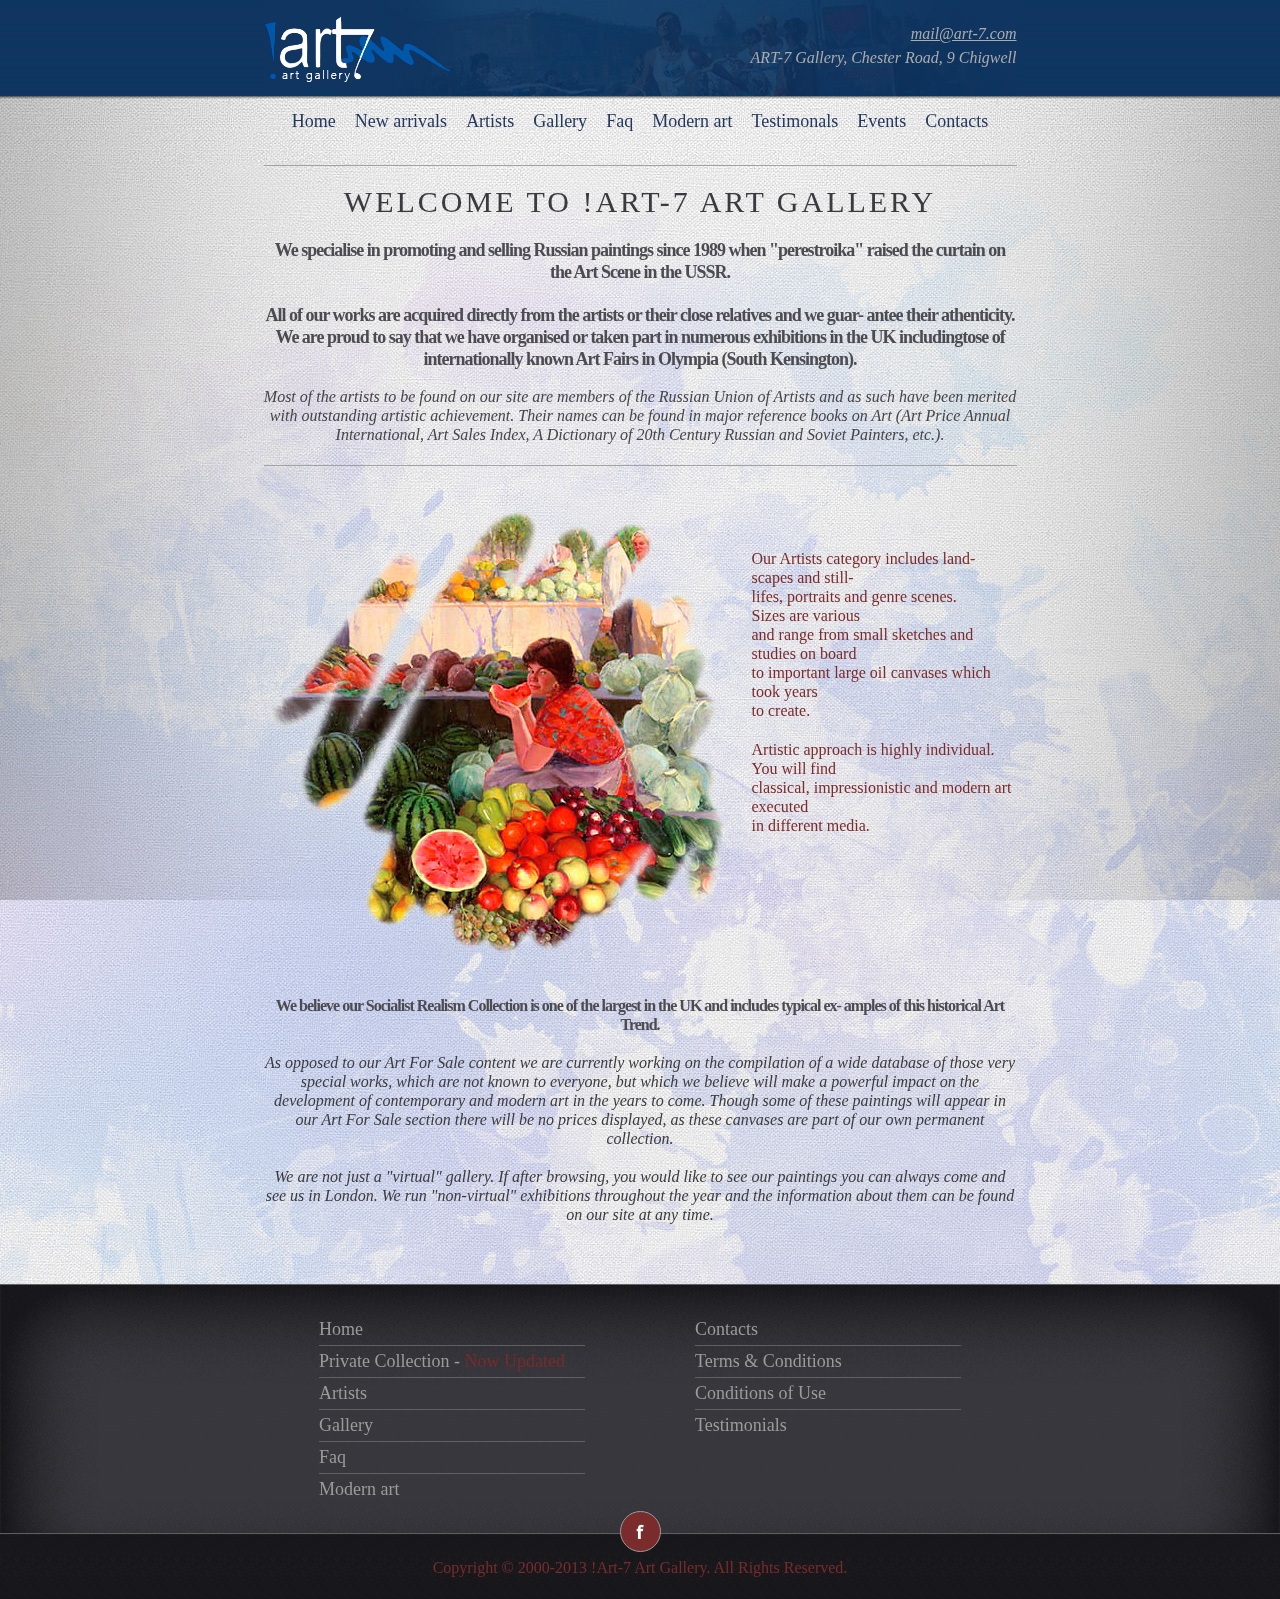
<file: index.html>
﻿<!DOCTYPE html>
<html>
<head>
	<title>Art7</title>
	<meta http-equiv="content-type" content="text/html; charset=utf-8">
	<link href="./css/style.css" rel="stylesheet" type="text/css" title="compact">
	<script type="text/javascript" src="./js/jquery.js"></script>
	<script type="text/javascript" src="./js/dynamic.js"></script>
</head>
<body>
	<div class="wrapper">
		<div class="header">
			<div>
				<img src="./img/logo.png" width="188" height="67" alt="">
				<div>
					<p><a href="#">mail@art-7.com</a></p>
					<p>ART-7 Gallery, Chester Road, 9 Chigwell</p>
				</div>
			</div>
		</div>
		<ul class="menu">
			<li><a href="#">Home</a></li>
			<li><a href="#">New arrivals</a></li>
			<li><a href="#">Artists</a></li>
			<li><a href="#">Gallery</a></li>
			<li><a href="#">Faq</a></li>
			<li><a href="#">Modern art</a></li>
			<li><a href="#">Testimonals</a></li>
			<li><a href="#">Events</a></li>
			<li><a href="#">Contacts</a></li>
		</ul>
		<div class="content">
			<div class="welcome">
				<h1>WELCOME TO !ART-7 ART GALLERY</h1>
				<h5>We specialise in promoting and selling Russian paintings since 1989 when "perestroika" raised the curtain on the Art Scene in the USSR.</h5>
				<h5>All of our works are acquired directly from the artists or their close relatives and we guar- antee their athenticity.<br>
				We are proud to say that we have organised or taken part in numerous exhibitions in the UK includingtose of internationally known Art Fairs in Olympia (South Kensington).</h5>
				<p>Most of the artists to be found on our site are members of the Russian Union of Artists and as such have been merited with outstanding artistic achievement. Their names can be found in major reference books on Art (Art Price Annual International, Art Sales Index, A Dictionary of 20th Century Russian and Soviet Painters, etc.).</p>
			</div>
			<div class="about">
				<div>
					<img src="./pic/about.png" width="470" height="453" alt="">
					<p>Our Artists category includes land- scapes and still-<br> lifes, portraits and genre scenes.<br> Sizes are various<br> and range from small sketches and studies on board<br> to important large oil canvases which took years<br> to create.</p>
					<p>Artistic approach is highly individual. You will find<br> classical, impressionistic and modern art executed<br> in different media.</p>
				</div>
				<h5>We believe our Socialist Realism Collection is one of the largest in the UK and includes typical ex- amples of this historical Art Trend.</h5>
				<p>As opposed to our Art For Sale content we are currently working on the compilation of a wide database of those very special works, which are not known to everyone, but which we believe will make a powerful impact on the development of contemporary and modern art in the years to come. Though some of these paintings will appear in our Art For Sale section there will be no prices displayed, as these canvases are part of our own permanent collection.</p>
				<p>We are not just a "virtual" gallery. If after browsing, you would like to see our paintings you can always come and see us in London. We run "non-virtual" exhibitions throughout the year and the information about them can be found on our site at any time.</p>
			</div>
		</div>
		<div class="clear"></div>
	</div>
	<div class="footer">
		<div>
			<div>
				<div>
					<ul>
						<li>
							<ul>
								<li><a href="#">Home</a></li>
								<li><a href="#">Private Collection - <span>Now Updated</span></a></li>
								<li><a href="#">Artists</a></li>
								<li><a href="#">Gallery</a></li>
								<li><a href="#">Faq</a></li>
								<li><a href="#">Modern art</a></li>
							</ul>
						</li>
						<li>
							<ul>
								<li><a href="#">Contacts</a></li>
								<li><a href="#">Terms & Conditions</a></li>
								<li><a href="#">Conditions of Use</a></li>
								<li><a href="#">Testimonials</a></li>
							</ul>
						</li>
					</ul>
				</div>
			</div>
		</div>
		<ul>
			<li><a href="#"><img src="./img/facebook_icon.png" width="8" height="15" alt=""></a></li>
		</ul>
		<p>Copyright © 2000-2013 !Art-7 Art Gallery. All Rights Reserved.</p>
	</div>
</body>
</html>
</file>
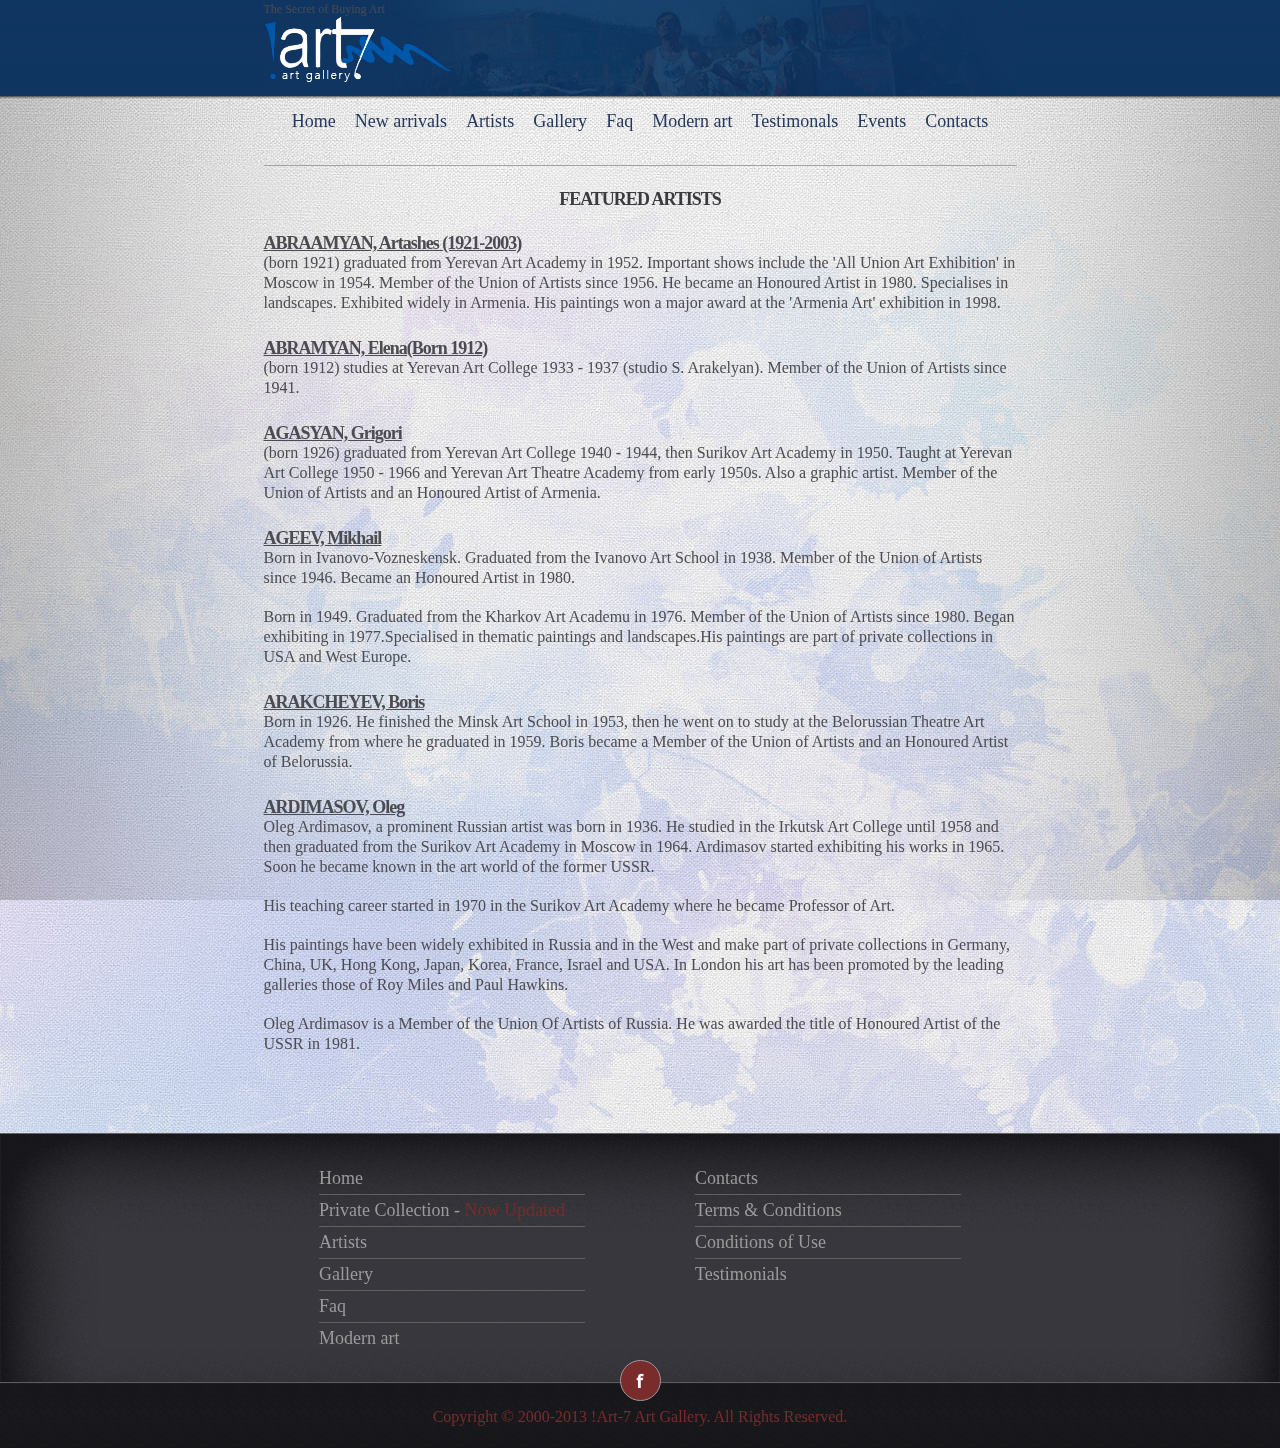
<file: artists.html>
﻿<!DOCTYPE html>
<html>
<head>
	<title>Art7</title>
	<meta http-equiv="content-type" content="text/html; charset=utf-8">
	<link href="./css/style.css" rel="stylesheet" type="text/css" title="compact">
	<script type="text/javascript" src="./js/jquery.js"></script>
	<script type="text/javascript" src="./js/dynamic.js"></script>
</head>
<body>
	<div class="wrapper">
		<div class="header">
			<div>
				<img src="./img/logo.png" width="188" height="67" alt="">
				<p>The Secret of Buying Art</p>
			</div>
		</div>
		<ul class="menu">
			<li><a href="#">Home</a></li>
			<li><a href="#">New arrivals</a></li>
			<li><a href="#">Artists</a></li>
			<li><a href="#">Gallery</a></li>
			<li><a href="#">Faq</a></li>
			<li><a href="#">Modern art</a></li>
			<li><a href="#">Testimonals</a></li>
			<li><a href="#">Events</a></li>
			<li><a href="#">Contacts</a></li>
		</ul>
		<div class="content">
			<div class="artist">
				<h1>Featured artists</h1>
				<div>
					<h2><a href="#">ABRAAMYAN, Artashes (1921-2003)</a></h2>
					<p>(born 1921) graduated from Yerevan Art Academy in 1952. Important shows include the 'All Union Art Exhibition' in Moscow in 1954. Member of the Union of Artists since 1956. He became an Honoured Artist in 1980. Specialises in landscapes. Exhibited widely in Armenia. His paintings won a major award at the 'Armenia Art' exhibition in 1998.</p>
				</div>
				<div>
					<h2><a href="#">ABRAMYAN, Elena(Born 1912)</a></h2>
					<p>(born 1912) studies at Yerevan Art College 1933 - 1937 (studio S. Arakelyan). Member of the Union of Artists since 1941.</p>
				</div>
				<div>
					<h2><a href="#">AGASYAN, Grigori</a></h2>
					<p>(born 1926) graduated from Yerevan Art College 1940 - 1944, then Surikov Art Academy in 1950. Taught at Yerevan Art College 1950 - 1966 and Yerevan Art Theatre Academy from early 1950s. Also a graphic artist. Member of the Union of Artists and an Honoured Artist of Armenia.</p>
				</div>
				<div>
					<h2><a href="#">AGEEV, Mikhail</a></h2>
					<p>Born in Ivanovo-Vozneskensk. Graduated from the Ivanovo Art School in 1938. Member of the Union of Artists since 1946. Became an Honoured Artist in 1980.</p>
					<p>Born in 1949. Graduated from the Kharkov Art Academu in 1976. Member of the Union of Artists since 1980. Began exhibiting in 1977.Specialised in thematic paintings and landscapes.His paintings are part of private collections in USA and West Europe.</p>
				</div>
				<div>
					<h2><a href="#">ARAKCHEYEV, Boris</a></h2>
					<p>Born in 1926. He finished the Minsk Art School in 1953, then he went on to study at the Belorussian Theatre Art Academy from where he graduated in 1959. Boris became a Member of the Union of Artists and an Honoured Artist of Belorussia.</p>
				</div>
				<div>
					<h2><a href="#">ARDIMASOV, Oleg</a></h2>
					<p>Oleg Ardimasov, a prominent Russian artist was born in 1936. He studied in the Irkutsk Art College until 1958 and then graduated from the Surikov Art Academy in Moscow in 1964. Ardimasov started exhibiting his works in 1965. Soon he became known in the art world of the former USSR.</p>
					<p>His teaching career started in 1970 in the Surikov Art Academy where he became Professor of Art.</p>
					<p>His paintings have been widely exhibited in Russia and in the West and make part of private collections in Germany, China, UK, Hong Kong, Japan, Korea, France, Israel and USA. In London his art has been promoted by the leading galleries those of Roy Miles and Paul Hawkins.</p>
					<p>Oleg Ardimasov is a Member of the Union Of Artists of Russia. He was awarded the title of Honoured Artist of the USSR in 1981.</p>
				</div>
			</div>
		</div>
		<div class="clear"></div>
	</div>
	<div class="footer">
		<div>
			<div>
				<div>
					<ul>
						<li>
							<ul>
								<li><a href="#">Home</a></li>
								<li><a href="#">Private Collection - <span>Now Updated</span></a></li>
								<li><a href="#">Artists</a></li>
								<li><a href="#">Gallery</a></li>
								<li><a href="#">Faq</a></li>
								<li><a href="#">Modern art</a></li>
							</ul>
						</li>
						<li>
							<ul>
								<li><a href="#">Contacts</a></li>
								<li><a href="#">Terms & Conditions</a></li>
								<li><a href="#">Conditions of Use</a></li>
								<li><a href="#">Testimonials</a></li>
							</ul>
						</li>
					</ul>
				</div>
			</div>
		</div>
		<ul>
			<li><a href="#"><img src="./img/facebook_icon.png" width="8" height="15" alt=""></a></li>
		</ul>
		<p>Copyright © 2000-2013 !Art-7 Art Gallery. All Rights Reserved.</p>
	</div>
</body>
</html>
</file>
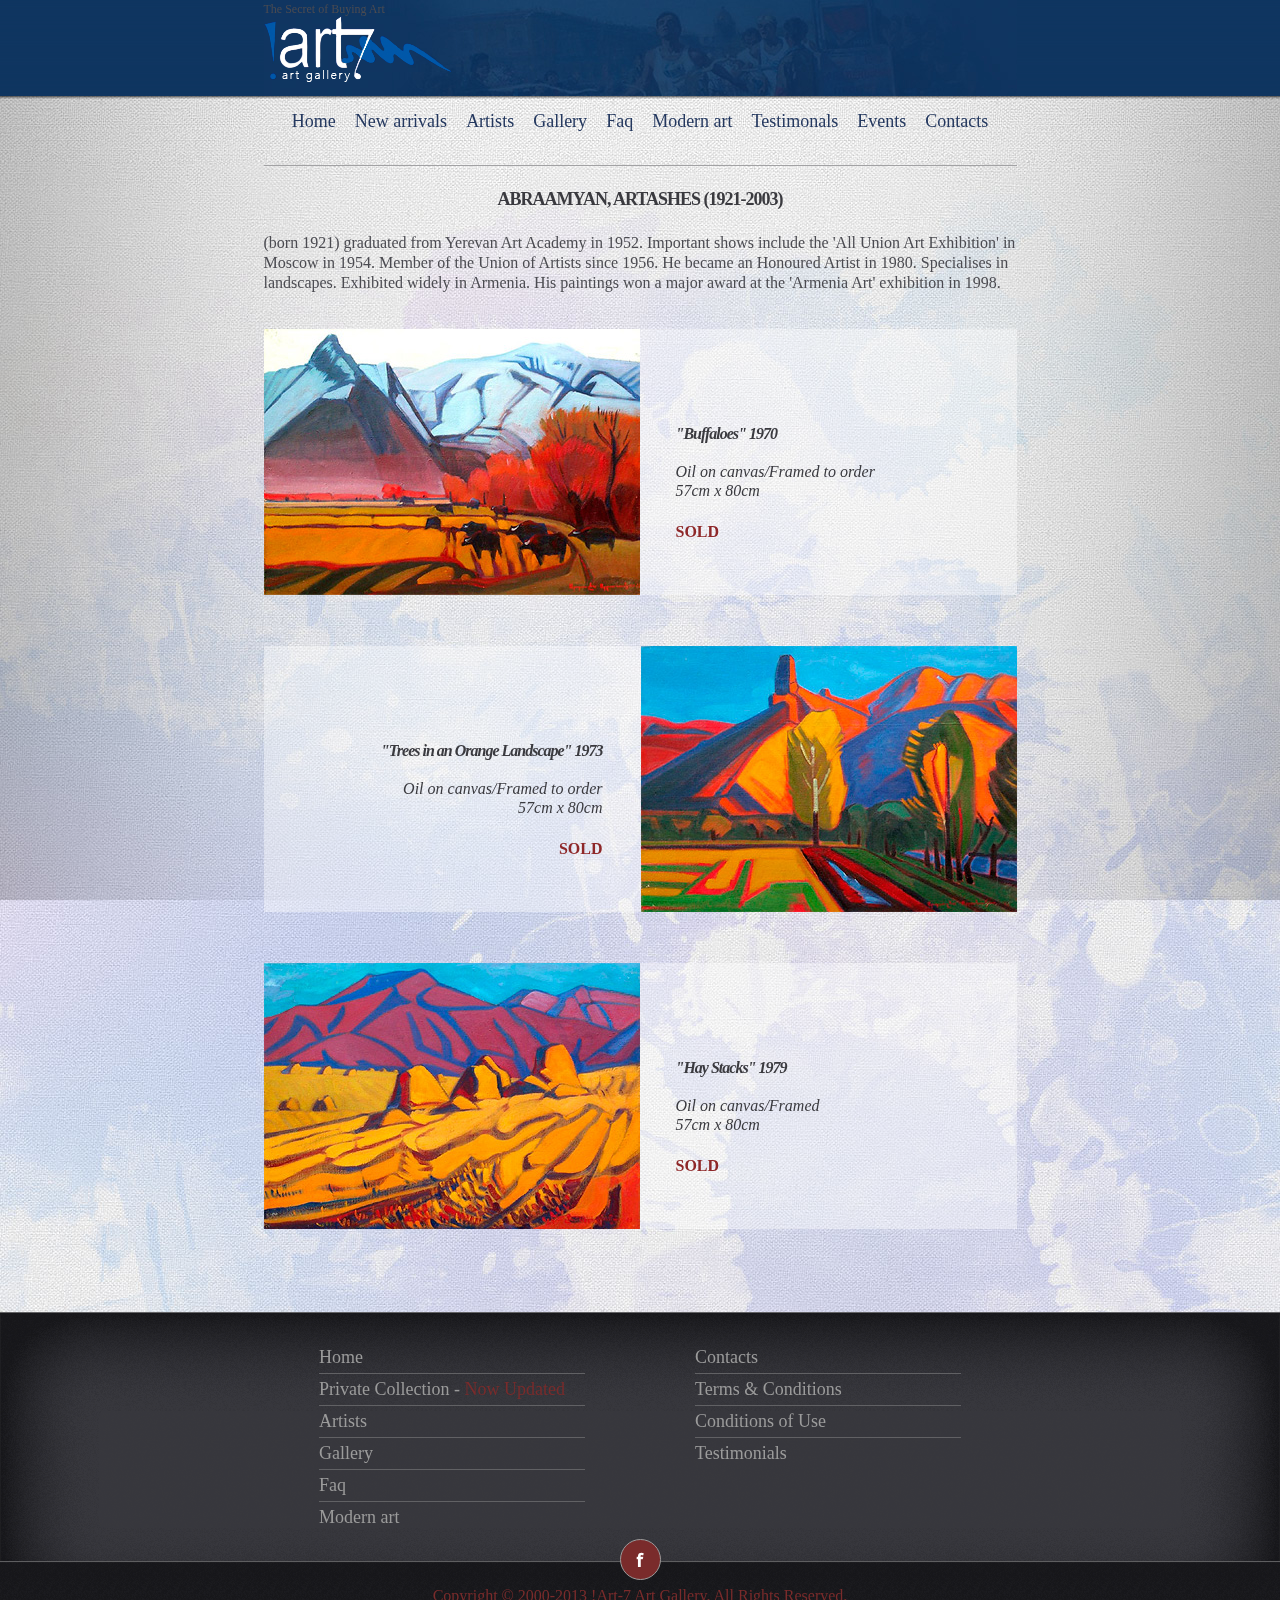
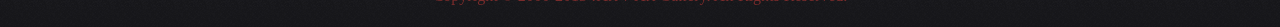
<file: artists2.html>
﻿<!DOCTYPE html>
<html>
<head>
	<title>Art7</title>
	<meta http-equiv="content-type" content="text/html; charset=utf-8">
	<link href="./css/style.css" rel="stylesheet" type="text/css" title="compact">
	<script type="text/javascript" src="./js/jquery.js"></script>
	<script type="text/javascript" src="./js/dynamic.js"></script>
</head>
<body>
	<div class="wrapper">
		<div class="header">
			<div>
				<img src="./img/logo.png" width="188" height="67" alt="">
				<p>The Secret of Buying Art</p>
			</div>
		</div>
		<ul class="menu">
			<li><a href="#">Home</a></li>
			<li><a href="#">New arrivals</a></li>
			<li><a href="#">Artists</a></li>
			<li><a href="#">Gallery</a></li>
			<li><a href="#">Faq</a></li>
			<li><a href="#">Modern art</a></li>
			<li><a href="#">Testimonals</a></li>
			<li><a href="#">Events</a></li>
			<li><a href="#">Contacts</a></li>
		</ul>
		<div class="content">
			<div class="artist">
				<h1>ABRAAMYAN, Artashes (1921-2003)</h1>
				<p>(born 1921) graduated from Yerevan Art Academy in 1952. Important shows include the 'All Union Art Exhibition' in Moscow in 1954. Member of the Union of Artists since 1956. He became an Honoured Artist in 1980. Specialises in landscapes. Exhibited widely in Armenia. His paintings won a major award at the 'Armenia Art' exhibition in 1998.</p>
				<div class="portfolio">
					<div>
						<img src="./pic/work1.jpg" width="376" height="266" alt="">
						<h2>"Buffaloes" 1970</h2>
						<p>Oil on canvas/Framed to order <span>57cm x 80cm</span></p>
						<h5>Sold</h5>
					</div>
					<div>
						<img src="./pic/work2.jpg" width="376" height="266" alt="">
						<h2>"Trees in an Orange Landscape" 1973</h2>
						<p>Oil on canvas/Framed to order <span>57cm x 80cm</span></p>
						<h5>Sold</h5>
					</div>
					<div>
						<img src="./pic/work3.jpg" width="376" height="266" alt="">
						<h2>"Hay Stacks" 1979</h2>
						<p>Oil on canvas/Framed <span>57cm x 80cm</span></p>
						<h5>Sold</h5>
					</div>
				</div>
			</div>
		</div>
		<div class="clear"></div>
	</div>
	<div class="footer">
		<div>
			<div>
				<div>
					<ul>
						<li>
							<ul>
								<li><a href="#">Home</a></li>
								<li><a href="#">Private Collection - <span>Now Updated</span></a></li>
								<li><a href="#">Artists</a></li>
								<li><a href="#">Gallery</a></li>
								<li><a href="#">Faq</a></li>
								<li><a href="#">Modern art</a></li>
							</ul>
						</li>
						<li>
							<ul>
								<li><a href="#">Contacts</a></li>
								<li><a href="#">Terms & Conditions</a></li>
								<li><a href="#">Conditions of Use</a></li>
								<li><a href="#">Testimonials</a></li>
							</ul>
						</li>
					</ul>
				</div>
			</div>
		</div>
		<ul>
			<li><a href="#"><img src="./img/facebook_icon.png" width="8" height="15" alt=""></a></li>
		</ul>
		<p>Copyright © 2000-2013 !Art-7 Art Gallery. All Rights Reserved.</p>
	</div>
</body>
</html>
</file>
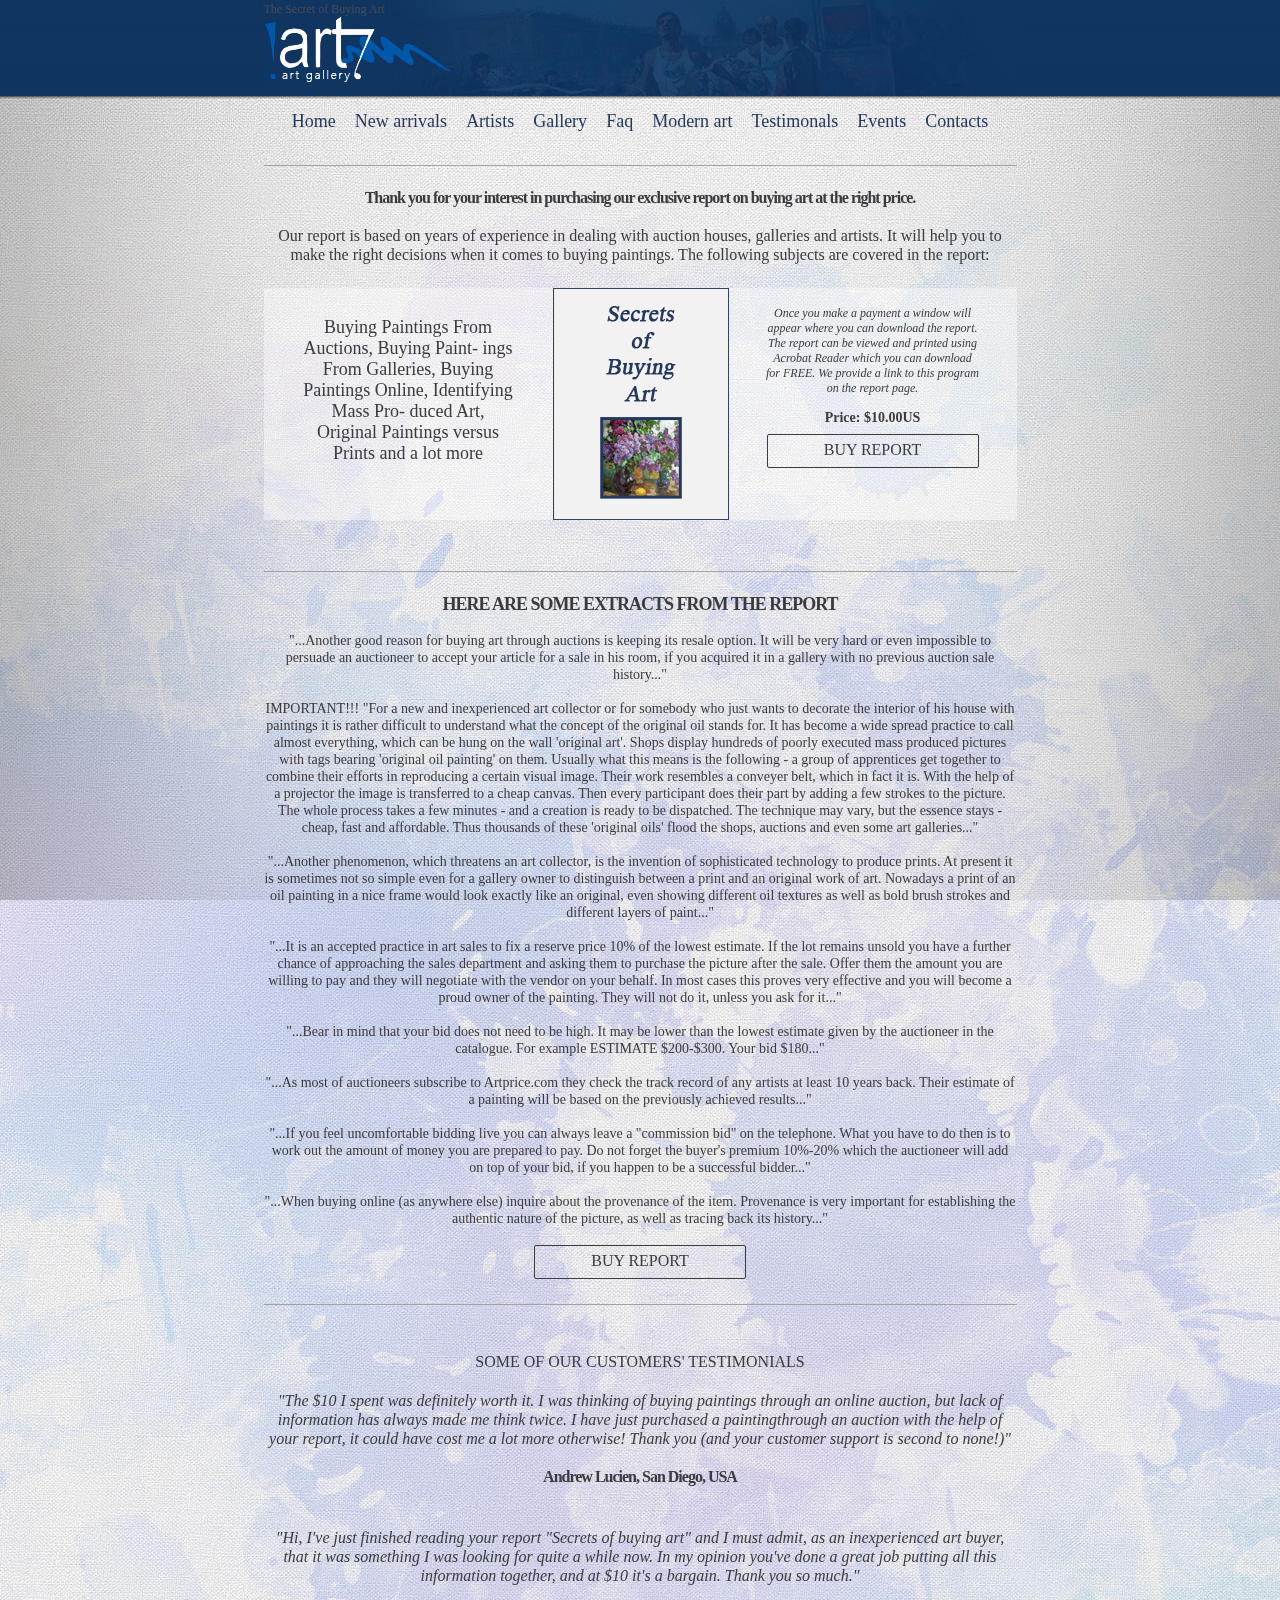
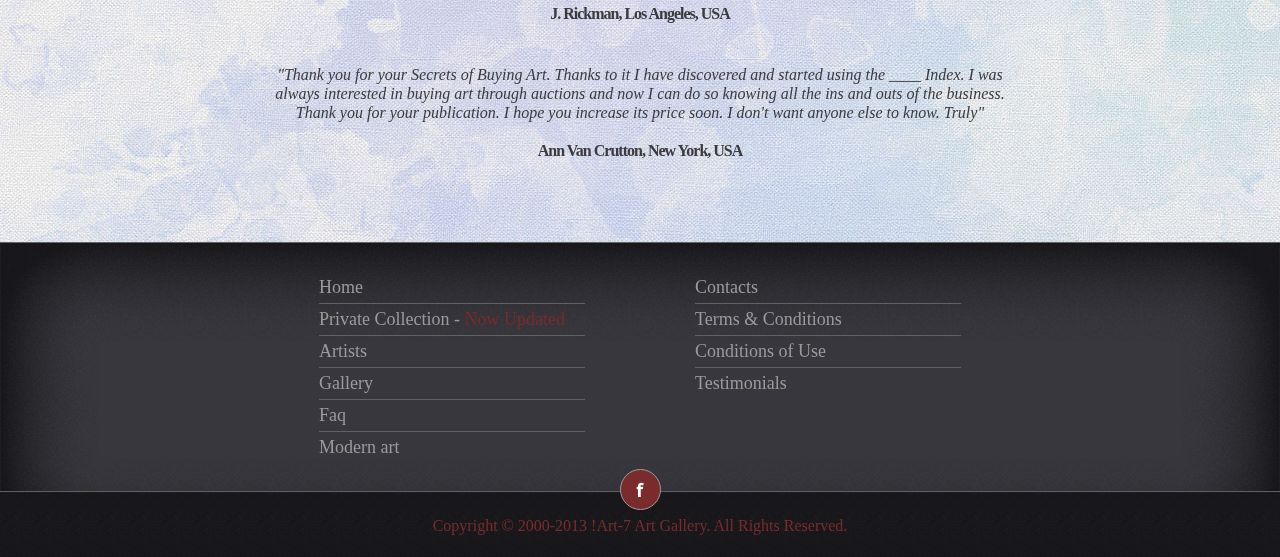
<file: book.html>
﻿<!DOCTYPE html>
<html>
<head>
	<title>Art7</title>
	<meta http-equiv="content-type" content="text/html; charset=utf-8">
	<link href="./css/style.css" rel="stylesheet" type="text/css" title="compact">
	<script type="text/javascript" src="./js/jquery.js"></script>
	<script type="text/javascript" src="./js/dynamic.js"></script>
</head>
<body>
	<div class="wrapper">
		<div class="header">
			<div>
				<img src="./img/logo.png" width="188" height="67" alt="">
				<p>The Secret of Buying Art</p>
			</div>
		</div>
		<ul class="menu">
			<li><a href="#">Home</a></li>
			<li><a href="#">New arrivals</a></li>
			<li><a href="#">Artists</a></li>
			<li><a href="#">Gallery</a></li>
			<li><a href="#">Faq</a></li>
			<li><a href="#">Modern art</a></li>
			<li><a href="#">Testimonals</a></li>
			<li><a href="#">Events</a></li>
			<li><a href="#">Contacts</a></li>
		</ul>
		<div class="content">
			<div class="book">
				<div class="main">
					<h3>Thank you for your interest in purchasing our exclusive report on buying art at the right price.</h3>
					<p>Our report is based on years of experience in dealing with auction houses, galleries and artists. It will help you to make the right decisions when it comes to buying paintings. The following subjects are covered in the report:</p>
					<div>
						<h2>Buying Paintings From Auctions, Buying Paint- ings From Galleries, Buying Paintings Online, Identifying Mass Pro- duced Art, Original Paintings versus Prints and a lot more</h2>
						<div class="cover">
							<img src="./pic/book_cover.jpg" width="174" height="230" alt="">
						</div>
						<div class="information">
							<p>Once you make a payment a window will appear where you can download the report.</p>
							<p>The report can be viewed and printed using Acrobat Reader which you can download for FREE. We provide a link to this program on the report page.</p>
							<h5>Price: $10.00US</h5>
							<button class="buy">Buy report</button>
						</div>
					</div>
				</div>
				<div class="quotes">
					<h2>Here are some extracts from the report</h2>
					<p>"...Another good reason for buying art through auctions is keeping its resale option. It will be very hard or even impossible to persuade an auctioneer to accept your article for a sale in his room, if you acquired it in a gallery with no previous auction sale history..."</p>
					<p>IMPORTANT!!! "For a new and inexperienced art collector or for somebody who just wants to decorate the interior of his house with paintings it is rather difficult to understand what the concept of the original oil stands for. It has become a wide spread practice to call almost everything, which can be hung on the wall 'original art'. Shops display hundreds of poorly executed mass produced pictures with tags bearing 'original oil painting' on them. Usually what this means is the following - a group of apprentices get together to combine their efforts in reproducing a certain visual image. Their work resembles a conveyer belt, which in fact it is. With the help of a projector the image is transferred to a cheap canvas. Then every participant does their part by adding a few strokes to the picture. The whole process takes a few minutes - and a creation is ready to be dispatched. The technique may vary, but the essence stays - cheap, fast and affordable. Thus thousands of these 'original oils' flood the shops, auctions and even some art galleries..."</p>
					<p>"...Another phenomenon, which threatens an art collector, is the invention of sophisticated technology to produce prints. At present it is sometimes not so simple even for a gallery owner to distinguish between a print and an original work of art. Nowadays a print of an oil painting in a nice frame would look exactly like an original, even showing different oil textures as well as bold brush strokes and different layers of paint..."</p>
					<p>"...It is an accepted practice in art sales to fix a reserve price 10% of the lowest estimate. If the lot remains unsold you have a further chance of approaching the sales department and asking them to purchase the picture after the sale. Offer them the amount you are willing to pay and they will negotiate with the vendor on your behalf. In most cases this proves very effective and you will become a proud owner of the painting. They will not do it, unless you ask for it..."</p>
					<p>"...Bear in mind that your bid does not need to be high. It may be lower than the lowest estimate given by the auctioneer in the catalogue. For example ESTIMATE $200-$300. Your bid $180..."</p>
					<p>"...As most of auctioneers subscribe to Artprice.com they check the track record of any artists at least 10 years back. Their estimate of a painting will be based on the previously achieved results..."</p>
					<p>"...If you feel uncomfortable bidding live you can always leave a "commission bid" on the telephone. What you have to do then is to work out the amount of money you are prepared to pay. Do not forget the buyer's premium 10%-20% which the auctioneer will add on top of your bid, if you happen to be a successful bidder..."</p>
					<p>"...When buying online (as anywhere else) inquire about the provenance of the item. Provenance is very important for establishing the authentic nature of the picture, as well as tracing back its history..."</p>
					<button class="buy">Buy report</button>
				</div>
				<div class="review">
					<h2>Some of Our Customers' Testimonials</h2>
					<div>
						<p>"The $10 I spent was definitely worth it. I was thinking of buying paintings through an online auсtion, but lack of information has always made me think twice. I have just purchased a paintingthrough an auction with the help of your report, it could have cost me a lot more otherwise! Thank you (and your customer support is second to none!)"</p>
						<h3>Andrew Lucien, San Diego, USA</h3>
					</div>
					<div>
						<p>"Hi, I've just finished reading your report "Secrets of buying art" and I must admit, as an inexperienced art buyer, that it was something I was looking for quite a while now. In my opinion you've done a great job putting all this information together, and at $10 it's a bargain. Thank you so much."</p>
						<h3>J. Rickman, Los Angeles, USA</h3>
					</div>
					<div>
						<p>"Thank you for your Secrets of Buying Art. Thanks to it I have discovered and started using the ____ Index. I was always interested in buying art through auctions and now I can do so knowing all the ins and outs of the business. Thank you for your publication. I hope you increase its price soon. I don't want anyone else to know. Truly"</p>
						<h3>Ann Van Crutton, New York, USA</h3>
					</div>
				</div>
			</div>
		</div>
		<div class="clear"></div>
	</div>
	<div class="footer">
		<div>
			<div>
				<div>
					<ul>
						<li>
							<ul>
								<li><a href="#">Home</a></li>
								<li><a href="#">Private Collection - <span>Now Updated</span></a></li>
								<li><a href="#">Artists</a></li>
								<li><a href="#">Gallery</a></li>
								<li><a href="#">Faq</a></li>
								<li><a href="#">Modern art</a></li>
							</ul>
						</li>
						<li>
							<ul>
								<li><a href="#">Contacts</a></li>
								<li><a href="#">Terms & Conditions</a></li>
								<li><a href="#">Conditions of Use</a></li>
								<li><a href="#">Testimonials</a></li>
							</ul>
						</li>
					</ul>
				</div>
			</div>
		</div>
		<ul>
			<li><a href="#"><img src="./img/facebook_icon.png" width="8" height="15" alt=""></a></li>
		</ul>
		<p>Copyright © 2000-2013 !Art-7 Art Gallery. All Rights Reserved.</p>
	</div>
</body>
</html>
</file>
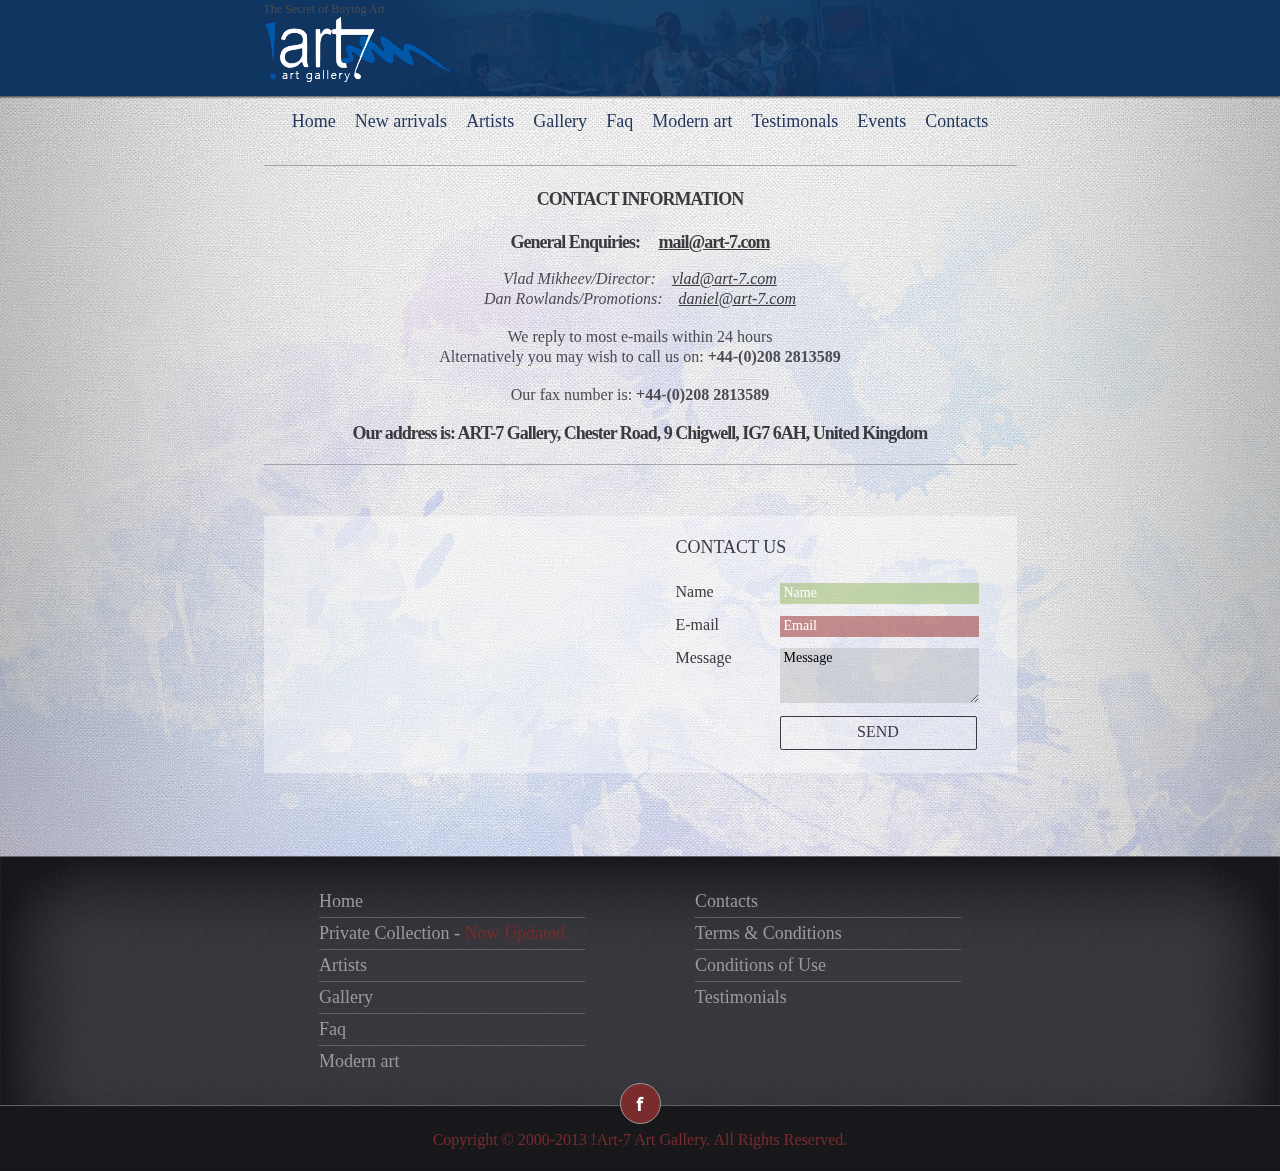
<file: contact.html>
﻿<!DOCTYPE html>
<html>
<head>
	<title>Art7</title>
	<meta http-equiv="content-type" content="text/html; charset=utf-8">
	<link href="./css/style.css" rel="stylesheet" type="text/css" title="compact">
	<script type="text/javascript" src="./js/jquery.js"></script>
	<script type="text/javascript" src="./js/dynamic.js"></script>
</head>
<body>
	<div class="wrapper">
		<div class="header">
			<div>
				<img src="./img/logo.png" width="188" height="67" alt="">
				<p>The Secret of Buying Art</p>
			</div>
		</div>
		<ul class="menu">
			<li><a href="#">Home</a></li>
			<li><a href="#">New arrivals</a></li>
			<li><a href="#">Artists</a></li>
			<li><a href="#">Gallery</a></li>
			<li><a href="#">Faq</a></li>
			<li><a href="#">Modern art</a></li>
			<li><a href="#">Testimonals</a></li>
			<li><a href="#">Events</a></li>
			<li><a href="#">Contacts</a></li>
		</ul>
		<div class="content">
			<div class="contact">
				<h1>Contact information</h1>
				<h5>General Enquiries: <span><a href="mailto:mail@art-7.com">mail@art-7.com</a></span></h5>
				<div>
					<p><i>Vlad Mikheev/Director: <span><a href="#">vlad@art-7.com</a></span></i></p>
					<p><i>Dan Rowlands/Promotions: <span><a href="#">daniel@art-7.com</a></span></i></p>
				</div>
				<div>
					<p>We reply to most e-mails within 24 hours</p>
					<p>Alternatively you may wish to call us on: <strong>+44-(0)208 2813589</strong></p>
				</div>
				<div>
					<p>Our fax number is: <strong>+44-(0)208 2813589</strong></p>
				</div>
				<h5>Our address is: ART-7 Gallery, Chester Road, 9 Chigwell, IG7 6AH, United Kingdom</h5>
			</div>
			<div class="feedback">
				<div>
					<div class="map">
						<script type="text/javascript" charset="utf-8" src="http://api-maps.yandex.ru/services/constructor/1.0/js/?sid=Fvy2kyw8KC9IqDREf8A14n3ITNCpWn0z&width=376&height=257"></script>
					</div>
					<div class="form">
						<h5>Contact us</h5>
						<p><span>Name</span> <input type="text" placeholder="Name" class="success"></p>
						<p><span>E-mail</span> <input type="text" placeholder="Email" class="error"></p>
						<p><span>Message</span> <textarea cols="60" rows="3" placeholder="Message"></textarea></p>
						<button class="submit">Send</button>
					</div>
				</div>
			</div>
		</div>
		<div class="clear"></div>
	</div>
	<div class="footer">
		<div>
			<div>
				<div>
					<ul>
						<li>
							<ul>
								<li><a href="#">Home</a></li>
								<li><a href="#">Private Collection - <span>Now Updated</span></a></li>
								<li><a href="#">Artists</a></li>
								<li><a href="#">Gallery</a></li>
								<li><a href="#">Faq</a></li>
								<li><a href="#">Modern art</a></li>
							</ul>
						</li>
						<li>
							<ul>
								<li><a href="#">Contacts</a></li>
								<li><a href="#">Terms & Conditions</a></li>
								<li><a href="#">Conditions of Use</a></li>
								<li><a href="#">Testimonials</a></li>
							</ul>
						</li>
					</ul>
				</div>
			</div>
		</div>
		<ul>
			<li><a href="#"><img src="./img/facebook_icon.png" width="8" height="15" alt=""></a></li>
		</ul>
		<p>Copyright © 2000-2013 !Art-7 Art Gallery. All Rights Reserved.</p>
	</div>
	<div class="success">
		<p>Thank you for your order. We will reply within 24 hours.</p>
	</div>
</body>
</html>
</file>
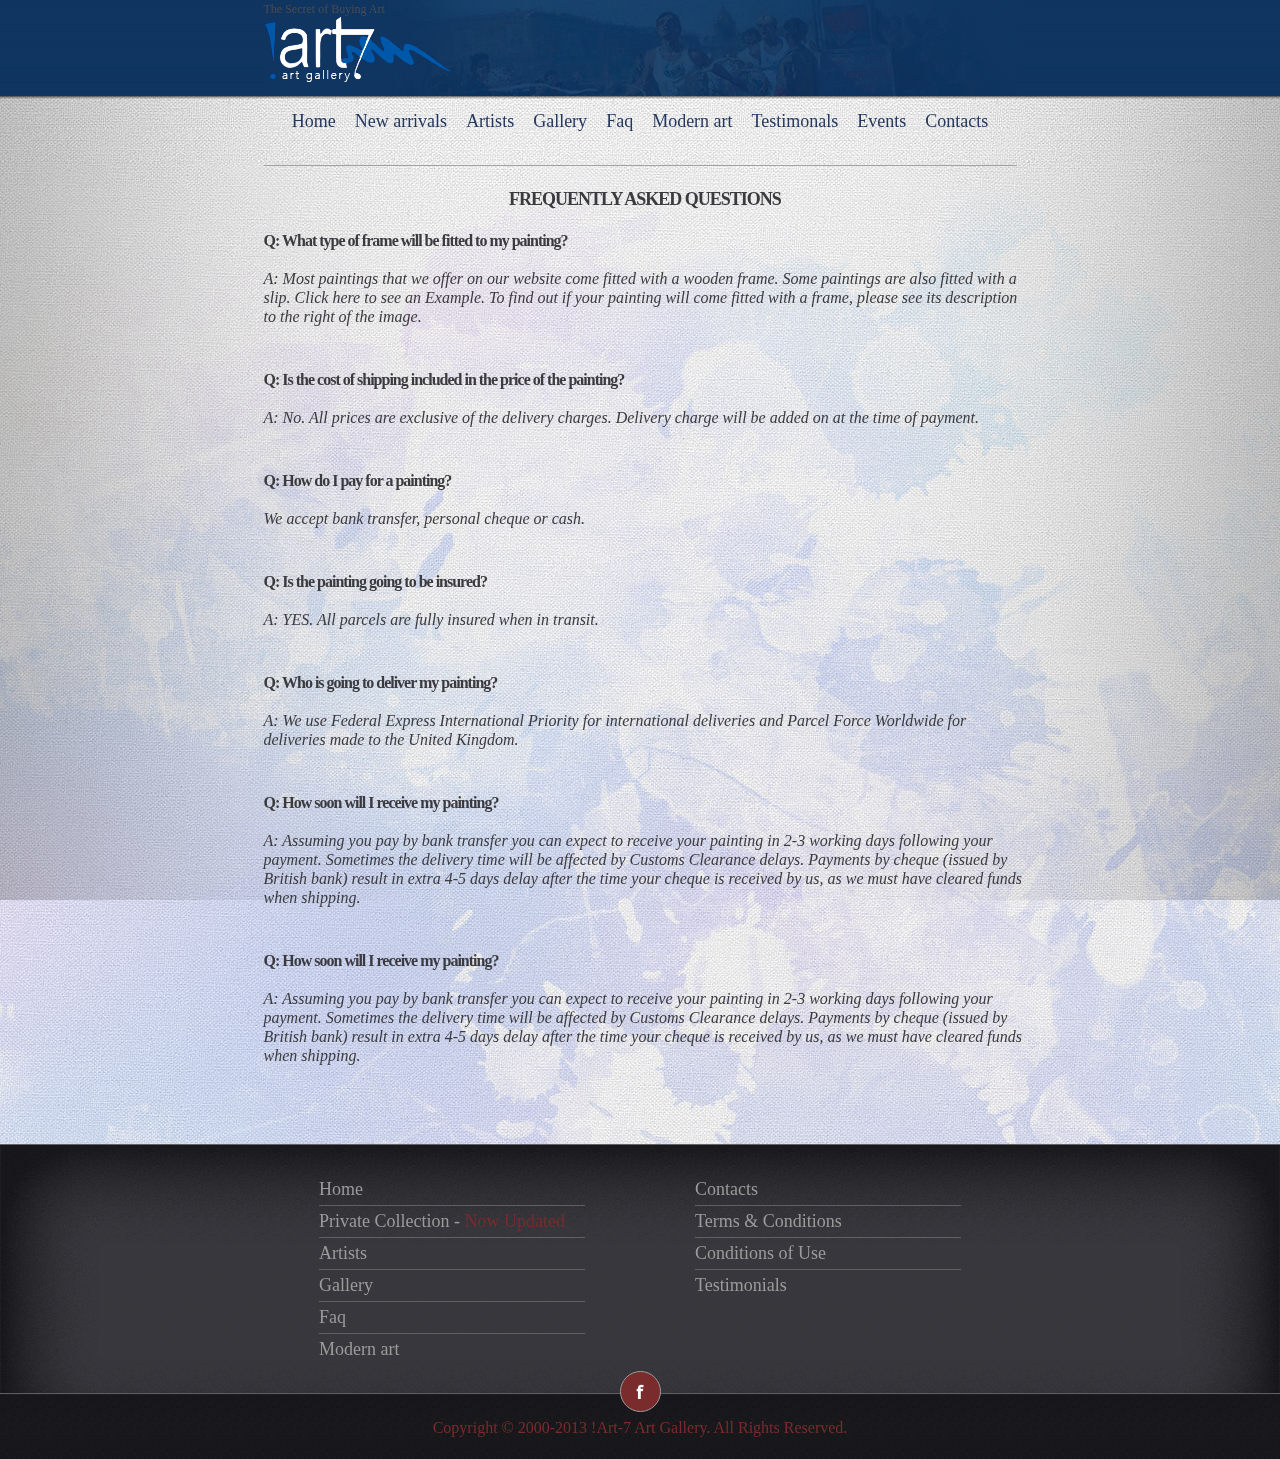
<file: faq.html>
﻿<!DOCTYPE html>
<html>
<head>
	<title>Art7</title>
	<meta http-equiv="content-type" content="text/html; charset=utf-8">
	<link href="./css/style.css" rel="stylesheet" type="text/css" title="compact">
	<script type="text/javascript" src="./js/jquery.js"></script>
	<script type="text/javascript" src="./js/dynamic.js"></script>
</head>
<body>
	<div class="wrapper">
		<div class="header">
			<div>
				<img src="./img/logo.png" width="188" height="67" alt="">
				<p>The Secret of Buying Art</p>
			</div>
		</div>
		<ul class="menu">
			<li><a href="#">Home</a></li>
			<li><a href="#">New arrivals</a></li>
			<li><a href="#">Artists</a></li>
			<li><a href="#">Gallery</a></li>
			<li><a href="#">Faq</a></li>
			<li><a href="#">Modern art</a></li>
			<li><a href="#">Testimonals</a></li>
			<li><a href="#">Events</a></li>
			<li><a href="#">Contacts</a></li>
		</ul>
		<div class="content">
			<div class="faq">
				<h1>Frequently asked questions</h1>
				<div>
					<h3>Q: What type of frame will be fitted to my painting?</h3>
					<p>A: Most paintings that we offer on our website come fitted with a wooden frame. Some paintings are also fitted with a slip. Click here to see an Example. To find out if your painting will come fitted with a frame, please see its description to the right of the image.</p>
				</div>
				<div>
					<h3>Q: Is the cost of shipping included in the price of the painting?</h3>
					<p>A: No. All prices are exclusive of the delivery charges. Delivery charge will be added on at the time of payment.</p>
				</div>
				<div>
					<h3>Q: How do I pay for a painting?</h3>
					<p>We accept bank transfer, personal cheque or cash.</p>
				</div>
				<div>
					<h3>Q: Is the painting going to be insured?</h3>
					<p>A: YES. All parcels are fully insured when in transit.</p>
				</div>
				<div>
					<h3>Q: Who is going to deliver my painting?</h3>
					<p>A: We use Federal Express International Priority for international deliveries and Parcel Force Worldwide for deliveries made to the United Kingdom.</p>
				</div>
				<div>
					<h3>Q: How soon will I receive my painting?</h3>
					<p>A: Assuming you pay by bank transfer you can expect to receive your painting in 2-3 working days following your payment. Sometimes the delivery time will be affected by Customs Clearance delays. Payments by cheque (issued by British bank) result in extra 4-5 days delay after the time your cheque is received by us, as we must have cleared funds when shipping.</p>
				</div>
				<div>
					<h3>Q: How soon will I receive my painting?</h3>
					<p>A: Assuming you pay by bank transfer you can expect to receive your painting in 2-3 working days following your payment. Sometimes the delivery time will be affected by Customs Clearance delays. Payments by cheque (issued by British bank) result in extra 4-5 days delay after the time your cheque is received by us, as we must have cleared funds when shipping.</p>
				</div>
			</div>
		</div>
		<div class="clear"></div>
	</div>
	<div class="footer">
		<div>
			<div>
				<div>
					<ul>
						<li>
							<ul>
								<li><a href="#">Home</a></li>
								<li><a href="#">Private Collection - <span>Now Updated</span></a></li>
								<li><a href="#">Artists</a></li>
								<li><a href="#">Gallery</a></li>
								<li><a href="#">Faq</a></li>
								<li><a href="#">Modern art</a></li>
							</ul>
						</li>
						<li>
							<ul>
								<li><a href="#">Contacts</a></li>
								<li><a href="#">Terms & Conditions</a></li>
								<li><a href="#">Conditions of Use</a></li>
								<li><a href="#">Testimonials</a></li>
							</ul>
						</li>
					</ul>
				</div>
			</div>
		</div>
		<ul>
			<li><a href="#"><img src="./img/facebook_icon.png" width="8" height="15" alt=""></a></li>
		</ul>
		<p>Copyright © 2000-2013 !Art-7 Art Gallery. All Rights Reserved.</p>
	</div>
</body>
</html>
</file>
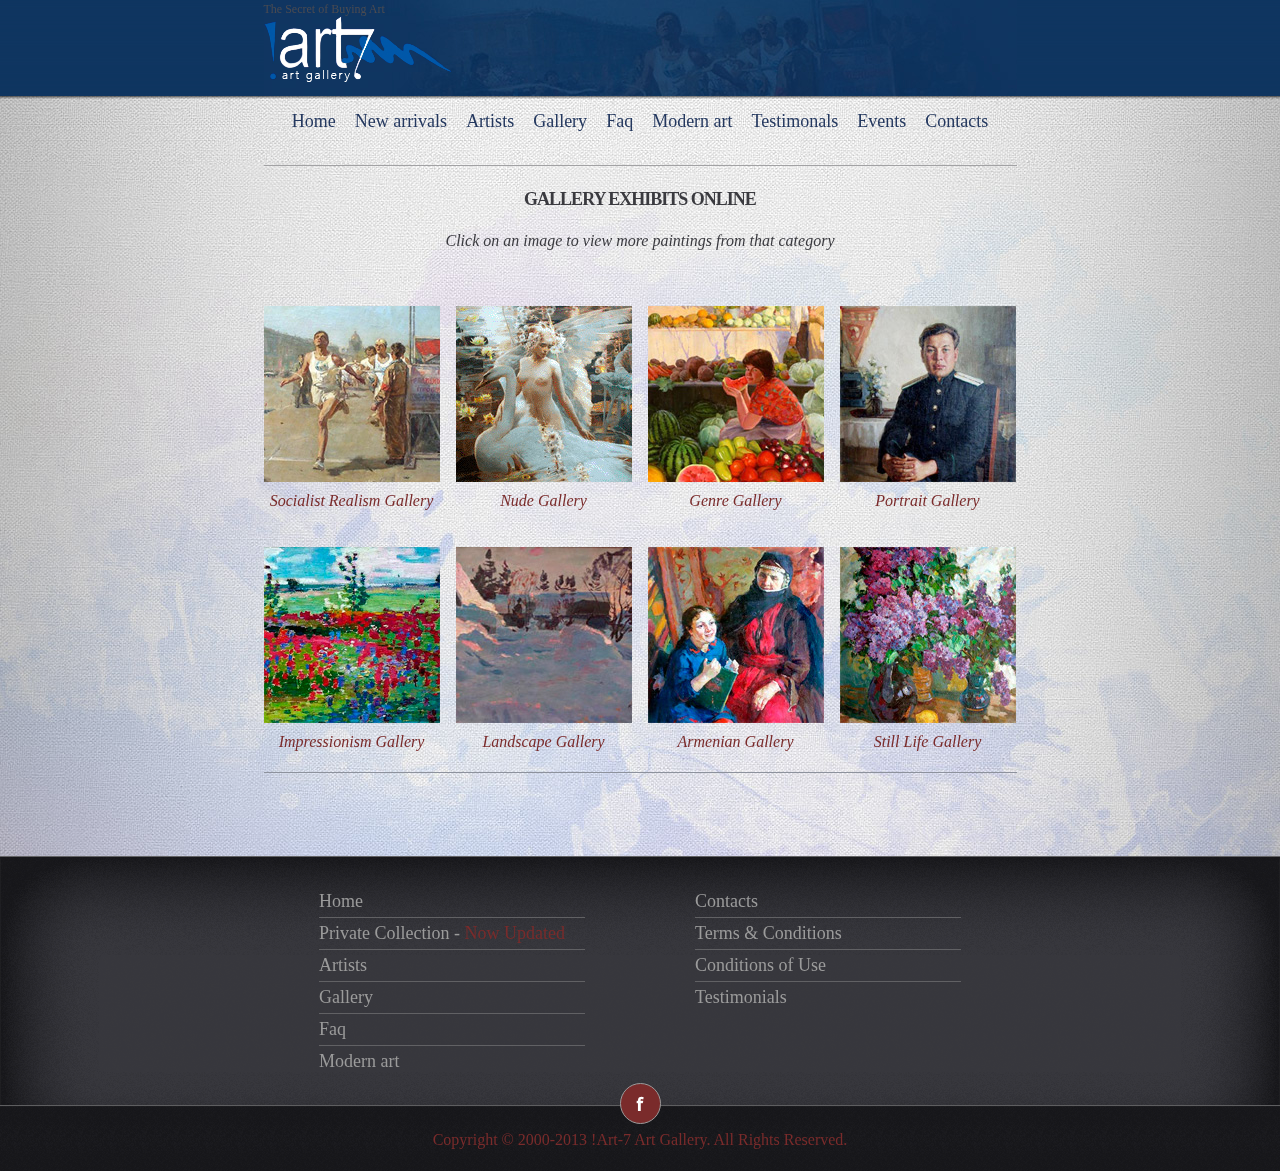
<file: gallery.html>
﻿<!DOCTYPE html>
<html>
<head>
	<title>Art7</title>
	<meta http-equiv="content-type" content="text/html; charset=utf-8">
	<link href="./css/style.css" rel="stylesheet" type="text/css" title="compact">
	<script type="text/javascript" src="./js/jquery.js"></script>
	<script type="text/javascript" src="./js/dynamic.js"></script>
</head>
<body>
	<div class="wrapper">
		<div class="header">
			<div>
				<img src="./img/logo.png" width="188" height="67" alt="">
				<p>The Secret of Buying Art</p>
			</div>
		</div>
		<ul class="menu">
			<li><a href="#">Home</a></li>
			<li><a href="#">New arrivals</a></li>
			<li><a href="#">Artists</a></li>
			<li><a href="#">Gallery</a></li>
			<li><a href="#">Faq</a></li>
			<li><a href="#">Modern art</a></li>
			<li><a href="#">Testimonals</a></li>
			<li><a href="#">Events</a></li>
			<li><a href="#">Contacts</a></li>
		</ul>
		<div class="content">
			<div class="gallery">
				<h1>Gallery exhibits online</h1>
				<p>Click on an image to view more paintings from that category</p>
				<div>
					<div>
						<a href="#">
							<img src="./pic/gallery1.jpg" width="176" height="176" alt="">
							<p>Socialist Realism Gallery</p>
						</a>
					</div>
					<div>
						<a href="#">
							<img src="./pic/gallery2.jpg" width="176" height="176" alt="">
							<p>Nude Gallery</p>
						</a>
					</div>
					<div>
						<a href="#">
							<img src="./pic/gallery3.jpg" width="176" height="176" alt="">
							<p>Genre Gallery</p>
						</a>
					</div>
					<div>
						<a href="#">
							<img src="./pic/gallery4.jpg" width="176" height="176" alt="">
							<p>Portrait Gallery</p>
						</a>
					</div>
					<div>
						<a href="#">
							<img src="./pic/gallery5.jpg" width="176" height="176" alt="">
							<p>Impressionism Gallery</p>
						</a>
					</div>
					<div>
						<a href="#">
							<img src="./pic/gallery6.jpg" width="176" height="176" alt="">
							<p>Landscape Gallery</p>
						</a>
					</div>
					<div>
						<a href="#">
							<img src="./pic/gallery7.jpg" width="176" height="176" alt="">
							<p>Armenian Gallery</p>
						</a>
					</div>
					<div>
						<a href="#">
							<img src="./pic/gallery8.jpg" width="176" height="176" alt="">
							<p>Still Life Gallery</p>
						</a>
					</div>
				</div>
			</div>
		</div>
		<div class="clear"></div>
	</div>
	<div class="footer">
		<div>
			<div>
				<div>
					<ul>
						<li>
							<ul>
								<li><a href="#">Home</a></li>
								<li><a href="#">Private Collection - <span>Now Updated</span></a></li>
								<li><a href="#">Artists</a></li>
								<li><a href="#">Gallery</a></li>
								<li><a href="#">Faq</a></li>
								<li><a href="#">Modern art</a></li>
							</ul>
						</li>
						<li>
							<ul>
								<li><a href="#">Contacts</a></li>
								<li><a href="#">Terms & Conditions</a></li>
								<li><a href="#">Conditions of Use</a></li>
								<li><a href="#">Testimonials</a></li>
							</ul>
						</li>
					</ul>
				</div>
			</div>
		</div>
		<ul>
			<li><a href="#"><img src="./img/facebook_icon.png" width="8" height="15" alt=""></a></li>
		</ul>
		<p>Copyright © 2000-2013 !Art-7 Art Gallery. All Rights Reserved.</p>
	</div>
</body>
</html>
</file>
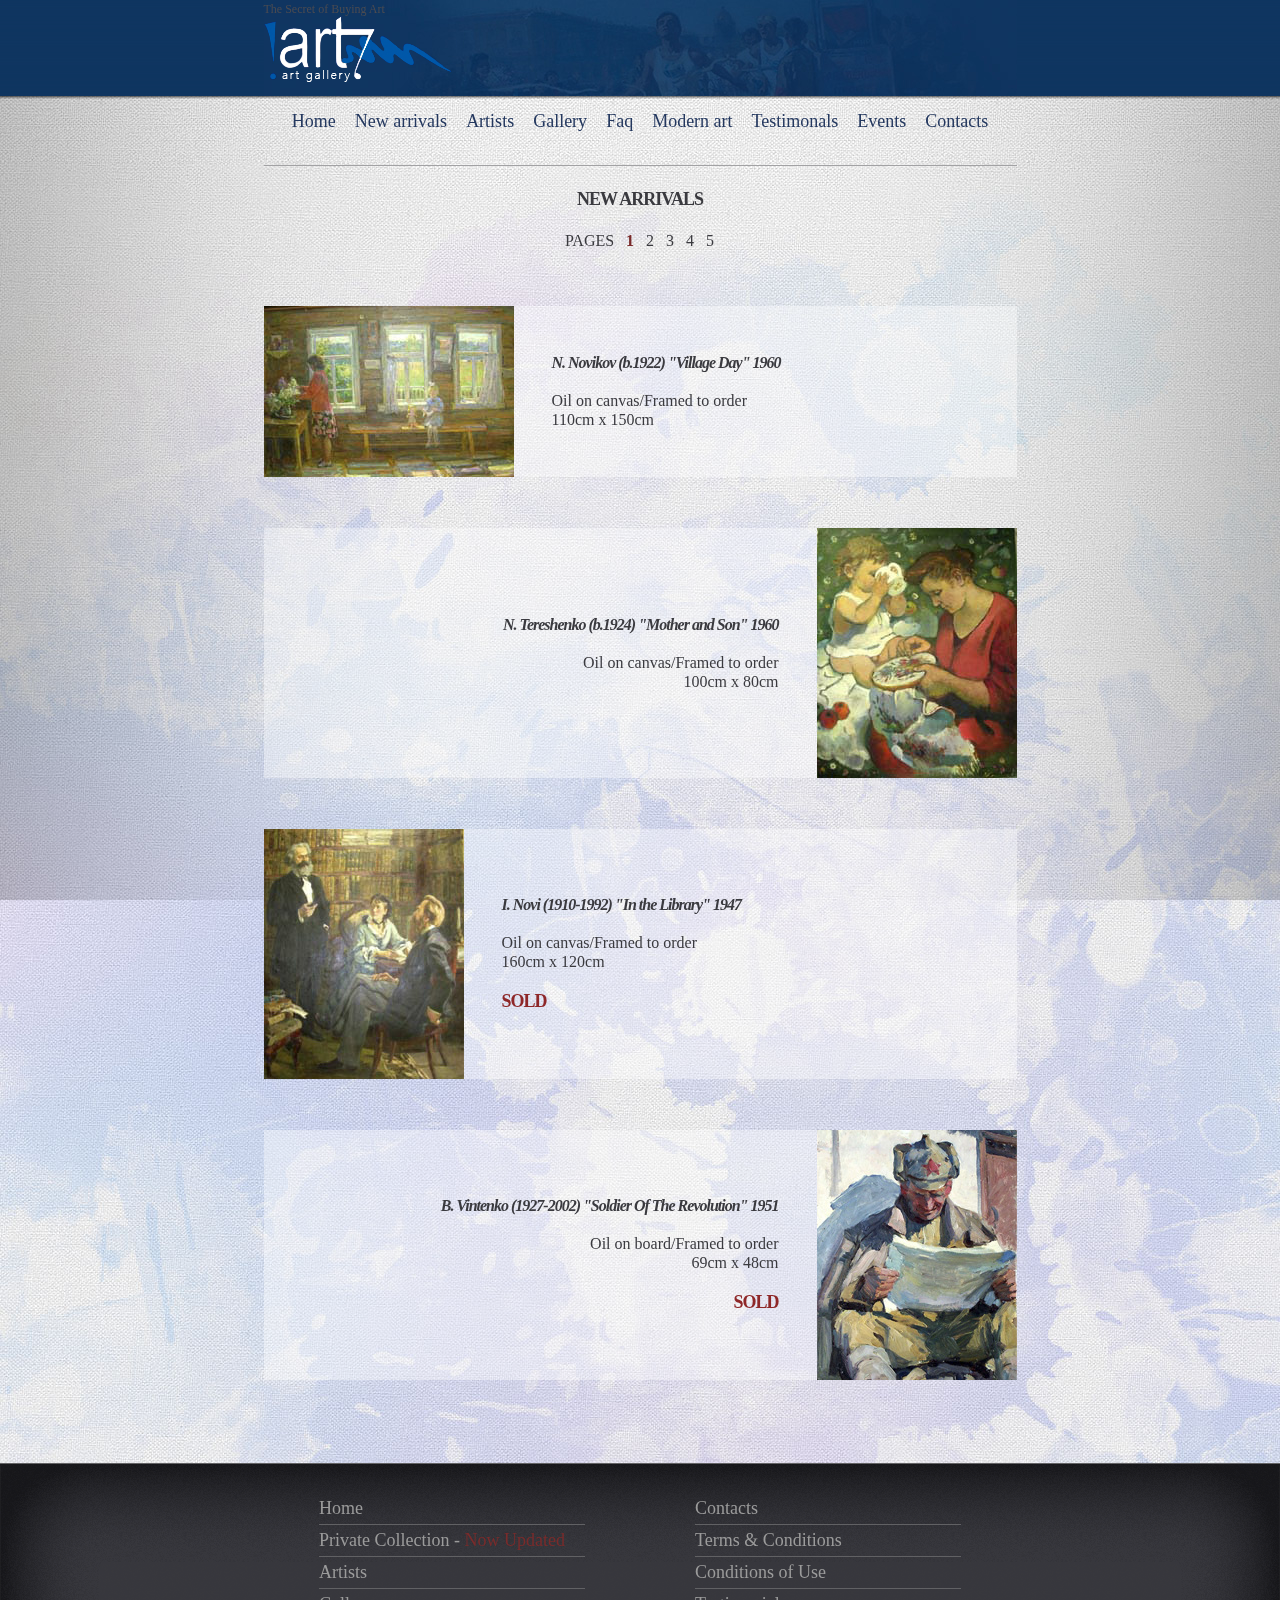
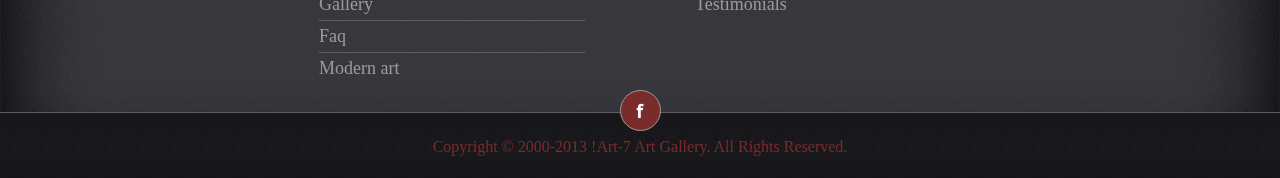
<file: newarrivals.html>
﻿<!DOCTYPE html>
<html>
<head>
	<title>Art7</title>
	<meta http-equiv="content-type" content="text/html; charset=utf-8">
	<link href="./css/style.css" rel="stylesheet" type="text/css" title="compact">
	<script type="text/javascript" src="./js/jquery.js"></script>
	<script type="text/javascript" src="./js/dynamic.js"></script>
</head>
<body>
	<div class="wrapper">
		<div class="header">
			<div>
				<img src="./img/logo.png" width="188" height="67" alt="">
				<p>The Secret of Buying Art</p>
			</div>
		</div>
		<ul class="menu">
			<li><a href="#">Home</a></li>
			<li><a href="#">New arrivals</a></li>
			<li><a href="#">Artists</a></li>
			<li><a href="#">Gallery</a></li>
			<li><a href="#">Faq</a></li>
			<li><a href="#">Modern art</a></li>
			<li><a href="#">Testimonals</a></li>
			<li><a href="#">Events</a></li>
			<li><a href="#">Contacts</a></li>
		</ul>
		<div class="content">
			<div class="arrivals">
				<h1>New arrivals</h1>
				<ul class="pages">
					<li><span>Pages</span></li>
					<li><strong>1</strong></li>
					<li><a href="#">2</a></li>
					<li><a href="#">3</a></li>
					<li><a href="#">4</a></li>
					<li><a href="#">5</a></li>
				</ul>
				<div>
					<div>
						<img src="./pic/arrival1.jpg" width="250" height="171" alt=="">
						<div>
							<h2>N. Novikov (b.1922) "Village Day" 1960</h2>
							<p>Oil on canvas/Framed to order</p>
							<p>110cm x 150cm</p>
						</div>
					</div>
					<div>
						<img src="./pic/arrival2.jpg" width="200" height="250" alt=="">
						<div>
							<h2>N. Tereshenko (b.1924) "Mother and Son" 1960</h2>
							<p>Oil on canvas/Framed to order</p>
							<p>100cm x 80cm</p>
						</div>
					</div>
					<div>
						<img src="./pic/arrival3.jpg" width="200" height="250" alt=="">
						<div>
							<h2>I. Novi (1910-1992) "In the Library" 1947</h2>
							<p>Oil on canvas/Framed to order</p>
							<p>160cm x 120cm</p>
							<h5>Sold</h5>
						</div>
					</div>
					<div>
						<img src="./pic/arrival4.jpg" width="200" height="250" alt=="">
						<div>
							<h2>B. Vintenko (1927-2002) "Soldier Of The Revolution" 1951</h2>
							<p>Oil on board/Framed to order</p>
							<p>69cm x 48cm</p>
							<h5>Sold</h5>
						</div>
					</div>
				</div>
			</div>
		</div>
		<div class="clear"></div>
	</div>
	<div class="footer">
		<div>
			<div>
				<div>
					<ul>
						<li>
							<ul>
								<li><a href="#">Home</a></li>
								<li><a href="#">Private Collection - <span>Now Updated</span></a></li>
								<li><a href="#">Artists</a></li>
								<li><a href="#">Gallery</a></li>
								<li><a href="#">Faq</a></li>
								<li><a href="#">Modern art</a></li>
							</ul>
						</li>
						<li>
							<ul>
								<li><a href="#">Contacts</a></li>
								<li><a href="#">Terms & Conditions</a></li>
								<li><a href="#">Conditions of Use</a></li>
								<li><a href="#">Testimonials</a></li>
							</ul>
						</li>
					</ul>
				</div>
			</div>
		</div>
		<ul>
			<li><a href="#"><img src="./img/facebook_icon.png" width="8" height="15" alt=""></a></li>
		</ul>
		<p>Copyright © 2000-2013 !Art-7 Art Gallery. All Rights Reserved.</p>
	</div>
</body>
</html>
</file>
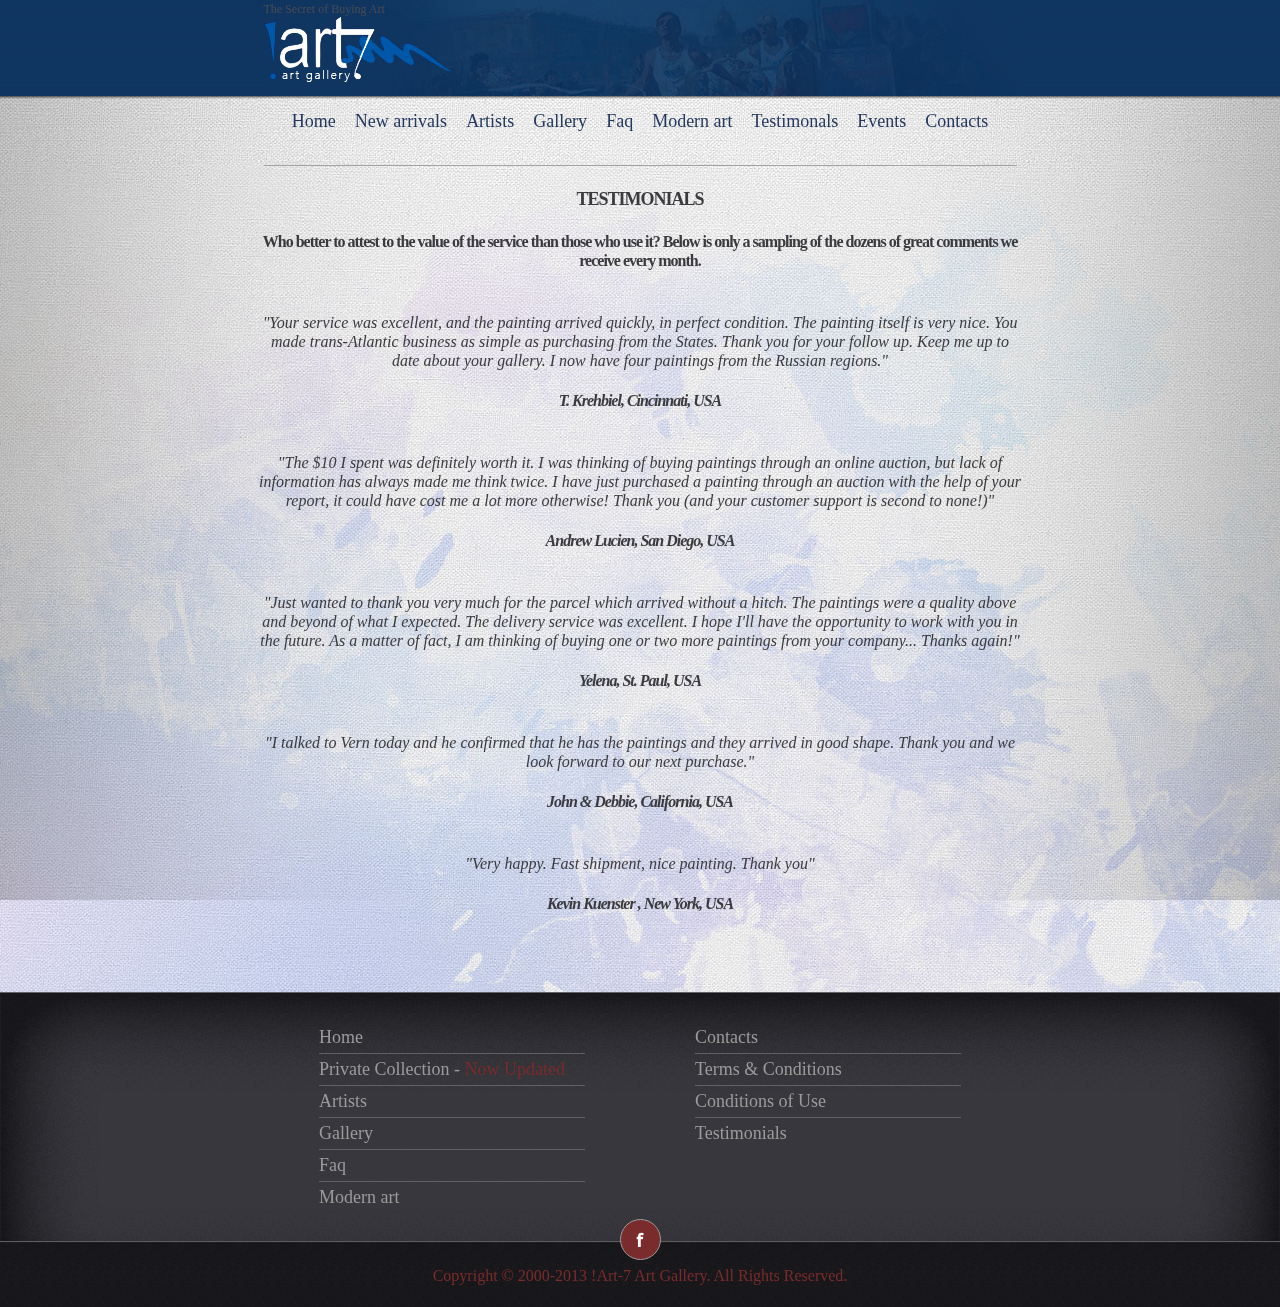
<file: testimonials.html>
﻿<!DOCTYPE html>
<html>
<head>
	<title>Art7</title>
	<meta http-equiv="content-type" content="text/html; charset=utf-8">
	<link href="./css/style.css" rel="stylesheet" type="text/css" title="compact">
	<script type="text/javascript" src="./js/jquery.js"></script>
	<script type="text/javascript" src="./js/dynamic.js"></script>
</head>
<body>
	<div class="wrapper">
		<div class="header">
			<div>
				<img src="./img/logo.png" width="188" height="67" alt="">
				<p>The Secret of Buying Art</p>
			</div>
		</div>
		<ul class="menu">
			<li><a href="#">Home</a></li>
			<li><a href="#">New arrivals</a></li>
			<li><a href="#">Artists</a></li>
			<li><a href="#">Gallery</a></li>
			<li><a href="#">Faq</a></li>
			<li><a href="#">Modern art</a></li>
			<li><a href="#">Testimonals</a></li>
			<li><a href="#">Events</a></li>
			<li><a href="#">Contacts</a></li>
		</ul>
		<div class="content">
			<div class="testimonials">
				<h1>Testimonials</h1>
				<h5>Who better to attest to the value of the service than those who use it? Below is only a sampling of the dozens of great comments we receive every month.</h5>
				<div>
					<p>"Your service was excellent, and the painting arrived quickly, in perfect condition. The painting itself is very nice. You made trans-Atlantic business as simple as purchasing from the States. Thank you for your follow up. Keep me up to date about your gallery. I now have four paintings from the Russian regions."</p>
					<h3>T. Krehbiel, Cincinnati, USA</h3>
				</div>
				<div>
					<p>"The $10 I spent was definitely worth it. I was thinking of buying paintings through an online auction, but lack of information has always made me think twice. I have just purchased a painting through an auction with the help of your report, it could have cost me a lot more otherwise! Thank you (and your customer support is second to none!)"</p>
					<h3>Andrew Lucien, San Diego, USA</h3>
				</div>
				<div>
					<p>"Just wanted to thank you very much for the parcel which arrived without a hitch. The paintings were a quality above and beyond of what I expected. The delivery service was excellent. I hope I'll have the opportunity to work with you in the future. As a matter of fact, I am thinking of buying one or two more paintings from your company... Thanks again!"</p>
					<h3>Yelena, St. Paul, USA</h3>
				</div>
				<div>
					<p>"I talked to Vern today and he confirmed that he has the paintings and they arrived in good shape. Thank you and we look forward to our next purchase."</p>
					<h3>John & Debbie, California, USA</h3>
				</div>
				<div>
					<p>"Very happy. Fast shipment, nice painting. Thank you"</p>
					<h3>Kevin Kuenster , New York, USA</h3>
				</div>
			</div>
		</div>
		<div class="clear"></div>
	</div>
	<div class="footer">
		<div>
			<div>
				<div>
					<ul>
						<li>
							<ul>
								<li><a href="#">Home</a></li>
								<li><a href="#">Private Collection - <span>Now Updated</span></a></li>
								<li><a href="#">Artists</a></li>
								<li><a href="#">Gallery</a></li>
								<li><a href="#">Faq</a></li>
								<li><a href="#">Modern art</a></li>
							</ul>
						</li>
						<li>
							<ul>
								<li><a href="#">Contacts</a></li>
								<li><a href="#">Terms & Conditions</a></li>
								<li><a href="#">Conditions of Use</a></li>
								<li><a href="#">Testimonials</a></li>
							</ul>
						</li>
					</ul>
				</div>
			</div>
		</div>
		<ul>
			<li><a href="#"><img src="./img/facebook_icon.png" width="8" height="15" alt=""></a></li>
		</ul>
		<p>Copyright © 2000-2013 !Art-7 Art Gallery. All Rights Reserved.</p>
	</div>
</body>
</html>
</file>
<file: css/style.css>
﻿/* Default */

html {
	background:url('../img/bg.png') repeat;
}
body {
	color:#4b4b51;
	font-size:12px;
	line-height:18px;
	font-family:'Georgia', serif;
	padding:0;
	margin:0;
	background:url('../img/body_bg.jpg') no-repeat center 162px;
}
p {
	text-indent:0;
	padding:0;
	margin:0 0 16px;
}
table {
	margin:0 0 16px;
	border-collapse:collapse;
}
table td {
	padding:0;
}
:focus {
	outline:none;
}
img {
	padding:0;
	margin:0;
	border:0;
}
a {
	color:#24385f;
	text-decoration:none;
}
a:hover {
	text-decoration:underline;
}
form {
	margin:0;
}
ul {
	margin:0 0 10px 16px;
	padding:0;
}
ul li {
	padding:0;
	list-style:none;
}
ol {
	margin:0 0 10px 18px;
	padding:0;
}
* +html ol {
	padding:0 0 0 5px;
}
ol li {
	padding:0 0 0 16px;
}
input, select, textarea {
	color:#3a3a3f;
	font-size:12px;
    font-family:'Georgia', serif;
	padding:0;
	margin:0;
	background:none;
	border:0;
}
textarea {
	overflow:auto;
}
button {
	font-family:'Georgia', serif;
	margin:0;
	border:0;
	-moz-box-shadow:border-box;
	-webkit-box-shadow:border-box;
	box-sizing:border-box;
}
button::-moz-focus-inner {
	padding:0;
	border:0;
}
::-webkit-input-placeholder {
	color:#000000;
}
:-moz-placeholder {
	color:#000000;
}
::-moz-placeholder {
	color:#000000;
}
:-ms-input-placeholder {
	color:#000000;
}
.wrapper {
	position:relative;
	z-index:1;
	min-width:960px;
}
.lshadow {
	position:fixed;
	left:0;
	top:0;
	z-index:0;
	width:479px;
	height:100%;
	background:url('../img/lshadow_bg.png') repeat-y left;
}
.rshadow {
	position:fixed;
	right:0;
	top:0;
	z-index:0;
	width:479px;
	height:100%;
	background:url('../img/rshadow_bg.png') repeat-y right;
}

/* Header */

.header {
	margin:0 0 11px;
	background:url('../img/header_bg.png') repeat-x top;
}
.header > div {
	position:relative;
	width:753px;
	height:99px;
	margin:0 auto;
	background:url('../img/header_div.jpg') no-repeat left top;
}
.header img {
	position:absolute;
	left:0;
	top:15px;
}
.header > p {
	position:absolute;
	right:0;
	top:0;
	width:503px;
	color:#9b9b9b;
	font-size:40px;
	line-height:42px;
	text-align:center;
	letter-spacing:-1px;
	padding:24px 20px 30px;
	background:#3a3a3f;
}
.header > div > div {
	position:absolute;
	right:0;
	top:24px;
	text-align:right;
}
.header > div > div p {
	color:#acacac;
	font-size:16px;
	line-height:20px;
	font-style:italic;
	margin:0 0 4px;
}
.header > div > div p a {
	color:#acacac;
	text-decoration:underline;
}
.header > div > div p a:hover {
	text-decoration:none;
}
.menu {
	width:900px;
	text-align:center;
	padding:0;
	margin:0 auto 33px;
}
.menu li {
	display:inline-block;
	font-size:18px;
	line-height:22px;
	margin:0 8px;
}

/* Content */

.content {
	width:753px;
	padding:20px 0 40px;
	margin:0 auto;
	border-top:1px solid #a2a2a4;
}
.welcome {
	text-align:center;
	margin:0 0 -1px;
}
.welcome h1 {
	color:#3a3a3f;
	font-size:30px;
	line-height:32px;
	font-weight:normal;
	text-transform:uppercase;
	letter-spacing:3px;
	padding:0;
	margin:0 0 21px;
}
.welcome h5 {
	font-size:18px;
	line-height:22px;
	letter-spacing:-1px;
	padding:0;
	margin:0 0 21px;
}
.welcome p {
	color:#44444a;
	font-size:16px;
	line-height:19px;
	font-style:italic;
	margin:-4px 0 22px;
}
.about {
	text-align:center;
	padding:39px 0 0;
	margin:0 0 20px;
	border-top:1px solid #a2a2a4;
}
.about > div {
	clear:both;
	overflow:hidden;
	text-align:left;
	padding:44px 0 0 488px;
	margin:0 0 38px;
}
.about > div img {
	float:left;
	margin:-44px 0 0 -490px;
}
.about > div p {
	color:#7a2b2b;
	font-size:16px;
	line-height:19px;
	margin:0 0 20px;
}
.about > h5 {
	font-size:16px;
	line-height:19px;
	letter-spacing:-1px;
	padding:0;
	margin:0 0 19px;
}
.about > p {
	color:#3a3a3f;
	font-size:16px;
	line-height:19px;
	font-style:italic;
	margin:0 0 19px;
}
.artist {
	margin:2px 0 39px;
}
.artist h1 {
	color:#3a3a3f;
	font-size:18px;
	line-height:22px;
	text-align:center;
	text-transform:uppercase;
	letter-spacing:-1px;
	padding:0;
	margin:0 0 23px;
}
.artist > div {
	margin:0 0 25px;
}
.artist h2 {
	font-size:18px;
	line-height:20px;
	letter-spacing:-1px;
	padding:0;
	margin:0;
}
.artist h2 a {
	color:#4b4b51;
	text-decoration:underline;
}
.artist h2 a:hover {
	text-decoration:none;
}
.artist p {
	color:#4b4b51;
	font-size:16px;
	line-height:20px;
	margin:0 0 19px;
}
.artist .portfolio {
	margin:36px 0 -8px;
}
.artist .portfolio > div {
	clear:both;
	overflow:hidden;
	padding:95px 42px 12px 412px;
	margin:0 0 51px;
	background:url('../img/opacity_bg.png') repeat;
}
.artist .portfolio > div img {
	float:left;
	margin:-95px 0 -12px -412px;
}
.artist .portfolio > div:nth-child(2n) {
	text-align:right;
	padding:95px 414px 12px 42px;
}
.artist .portfolio > div:nth-child(2n) img {
	float:right;
	margin:-95px -414px -12px 0;
}
.artist .portfolio > div h2 {
	color:#3a3a3f;
	font-size:16px;
	line-height:19px;
	font-style:italic;
	letter-spacing:-1px;
	padding:0;
	margin:0 0 19px;
}
.artist .portfolio > div p {
	color:#3a3a3f;
	font-size:16px;
	line-height:19px;
	font-style:italic;
	margin:0 0 19px;
}
.artist .portfolio > div p span {
	display:block;
}
.artist .portfolio > div h5 {
	color:#8e2728;
	font-size:16px;
	line-height:19px;
	text-transform:uppercase;
	padding:0;
	margin:22px 0 0;
}
.contact {
	text-align:center;
	margin:2px 0 39px;
}
.contact h1 {
	color:#3a3a3f;
	font-size:18px;
	line-height:22px;
	text-align:center;
	text-transform:uppercase;
	letter-spacing:-1px;
	padding:0;
	margin:0 0 22px;
}
.contact a {
	color:#3a3a3f;
	text-decoration:underline;
}
.contact a:hover {
	color:#3a3a3f;
	text-decoration:none;
}
.contact h5 {
	color:#3a3a3f;
	font-size:18px;
	line-height:20px;
	letter-spacing:-1px;
	padding:0;
	margin:0 0 17px;
}
.contact h5 span {
	padding:0 0 0 15px;
}
.contact > div {
	margin:0 0 18px;
}
.contact p {
	font-size:16px;
	line-height:20px;
	margin:0;
}
.contact p span {
	padding:0 0 0 12px;
}
.feedback {
	padding:51px 0 0;
	margin:-18px 0 43px;
	border-top:1px solid #a5a5a9;
}
.feedback > div {
	clear:both;
	overflow:hidden;
	background:url('../img/opacity_bg.png') repeat;
}
.feedback .map {
	float:left;
	width:376px;
	height:257px;
}
.feedback .form {
	float:right;
	width:303px;
	padding:21px 38px 10px 36px;
}
.feedback .form h5 {
	color:#3a3a3f;
	font-size:18px;
	line-height:20px;
	font-weight:normal;
	text-transform:uppercase;
	padding:0;
	margin:0 0 25px;
}
.feedback .form p {
	color:#3a3a3f;
	font-size:16px;
	line-height:20px;
	text-align:right;
	margin:0 0 11px;
}
.feedback .form p span {
	float:left;
	display:block;
	width:80px;
	text-align:left;
	padding:0 0 2px;
}
.feedback .form p input, .feedback .form p textarea {
	color:#3a3a3f;
	width:191px;
	font-size:14px;
	padding:2px 4px 3px;
	background:url('../img/form_opacity.png') repeat;
}
.feedback .form p textarea {
	min-height:50px;
	margin:0 0 -4px;
	resize:vertical;
}
.feedback .form p input.success, .feedback .form p textarea.success {
	color:#ffffff;
	background:url('../img/form_success_bg.png') repeat;
}
.feedback .form p input.error, .feedback .form p textarea.error {
	color:#ffffff;
	background:url('../img/form_error_bg.png') repeat;
}
.feedback .form p input.success::-webkit-input-placeholder, .feedback .form p textarea.success::-webkit-input-placeholder, .feedback .form p input.error::-webkit-input-placeholder, .feedback .form p textarea.error::-webkit-input-placeholder {
	color:#ffffff;
}
.feedback .form p input.success:-moz-placeholder, .feedback .form p textarea.success:-moz-placeholder, .feedback .form p input.error::-webkit-input-placeholder, .feedback .form p textarea.error::-webkit-input-placeholder {
	color:#ffffff;
}
.feedback .form p input.success::-moz-placeholder, .feedback .form p textarea.success::-moz-placeholder, .feedback .form p input.error::-webkit-input-placeholder, .feedback .form p textarea.error::-webkit-input-placeholder {
	color:#ffffff;
}
.feedback .form p input.success:-ms-input-placeholder, .feedback .form p textarea.success:-ms-input-placeholder, .feedback .form p input.error::-webkit-input-placeholder, .feedback .form p textarea.error::-webkit-input-placeholder {
	color:#ffffff;
}

.feedback .form button {
	position:relative;
	width:197px;
	color:#3a3a3f;
	font-size:16px;
	line-height:20px;
	text-align:center;
	text-transform:uppercase;
	cursor:pointer;
	padding:5px 0 7px;
	margin:1px 0 13px 104px;
	background:transparent;
	border:1px solid #3a3a3f;
	-webkit-border-radius:2px;
	-moz-border-radius:2px;
	border-radius:2px;
	behavior:url('./pie.htc');
	transition:all 0.2s ease-in-out;
	-webkit-transition:all 0.2s ease-in-out;
	-moz-transition:all 0.2s ease-in-out;
	-o-transition:all 0.2s ease-in-out;
}
.feedback .form button:hover {
	background:rgba(0,0,0,0.25);
}
.event {
	margin:2px 0 -3px;
}
.event h1 {
	color:#3a3a3f;
	font-size:18px;
	line-height:22px;
	text-align:center;
	text-transform:uppercase;
	letter-spacing:-1px;
	padding:0;
	margin:0 0 19px;
}
.event > div {
	clear:both;
	overflow:hidden;
	padding:0 0 0 216px;
	margin:0 0 46px;
}
.event > div img {
	float:left;
	margin:5px 0 0 -216px;
}
.event h6 {
	color:#7a2b2b;
	font-size:16px;
	line-height:20px;
	font-weight:normal;
	font-style:italic;
	padding:0;
	margin:0 0 21px;
}
.event h2 {
	font-size:18px;
	line-height:22px;
	letter-spacing:-1px;
	padding:0;
	margin:0;
}
.event h2 a {
	color:#3a3a3f;
	text-decoration:underline;
}
.event h2 a:hover {
	text-decoration:none;
}
.event p {
	color:#3a3a3f;
	font-size:16px;
	line-height:19px;
	margin:0;
}
.gallery {
	margin:2px 0 43px;
	border-bottom:1px solid #8d929d;
}
.gallery h1 {
	color:#3a3a3f;
	font-size:18px;
	line-height:22px;
	text-align:center;
	text-transform:uppercase;
	letter-spacing:-1px;
	padding:0;
	margin:0 0 21px;
}
.gallery p {
	color:#3a3a3f;
	font-size:16px;
	line-height:19px;
	font-style:italic;
	text-align:center;
	margin:0 0 19px;
}
.gallery > div {
	margin:56px 0 -16px;
}
.gallery > div > div {
	display:inline-block;
	width:176px;
	vertical-align:top;
	margin:0 13px 37px 0;
}
.gallery > div > div:nth-child(4n) {
	margin-right:0;
}
.gallery > div > div a {
	display:block;
}
.gallery > div > div img {
	margin:0 0 4px;
}
.gallery > div > div p {
	width:186px;
	color:#7a2b2b;
	font-size:16px;
	line-height:19px;
	font-style:italic;
	text-align:center;
	margin:0 0 0 -5px;
}
.gallery > div > div a:hover p {
	text-decoration:underline;
}
.testimonials {
	width:763px;
	text-align:center;
	margin:2px 0 -4px -5px;
}
.testimonials h1 {
	color:#3a3a3f;
	font-size:18px;
	line-height:22px;
	text-transform:uppercase;
	letter-spacing:-1px;
	padding:0;
	margin:0 0 22px;
}
.testimonials h5 {
	color:#3a3a3f;
	font-size:16px;
	line-height:19px;
	letter-spacing:-1px;
	padding:0;
	margin:0 0 43px;
}
.testimonials > div {
	margin:0 0 43px;
}
.testimonials > div p {
	color:#3a3a3f;
	font-size:16px;
	line-height:19px;
	font-style:italic;
	margin:0 0 21px;
}
.testimonials > div h3 {
	color:#3a3a3f;
	font-size:16px;
	line-height:19px;
	font-style:italic;
	letter-spacing:-1px;
	padding:0;
	margin:0 0 21px;
}
.faq {
	width:763px;
	margin:2px 0 -5px;
}
.faq h1 {
	color:#3a3a3f;
	font-size:18px;
	line-height:22px;
	text-align:center;
	text-transform:uppercase;
	letter-spacing:-1px;
	padding:0;
	margin:0 0 21px;
}
.faq > div {
	margin:0 0 44px;
}
.faq h3 {
	color:#3a3a3f;
	font-size:16px;
	line-height:19px;
	letter-spacing:-1px;
	padding:0;
	margin:0 0 19px;
}
.faq p {
	color:#3a3a3f;
	font-size:16px;
	line-height:19px;
	font-style:italic;
	margin:0 0 19px;
}
.book {
	text-align:center;
}
.book .main {
	margin:2px 0 0;
}
.book .main h3 {
	color:#3a3a3f;
	font-size:16px;
	line-height:19px;
	letter-spacing:-1px;
	padding:0;
	margin:0 0 19px;
}
.book .main p {
	color:#3a3a3f;
	font-size:16px;
	line-height:19px;
	margin:0 0 19px;
}
.book .main > div {
	clear:both;
	overflow:hidden;
	padding:0 0 1px;
	margin:24px 0 19px;
	background:url('../img/opacity_bg.png') repeat;
}
.book .main > div h2 {
	float:left;
	width:215px;
	color:#3a3a3f;
	font-size:18px;
	line-height:21px;
	font-weight:normal;
	margin:29px 0 28px 37px;
}
.book .main .cover {
	float:left;
	width:176px;
	margin:0 0 0 37px;
}
.book .main .cover img {
	max-width:174px;
	margin:0 0 -6px;
	border:1px solid #304368;
}
.book .main .information {
	float:right;
	width:214px;
	margin:18px 37px 20px 0;
}
.book .main .information p {
	color:#3a3a3f;
	font-size:12px;
	line-height:15px;
	font-style:italic;
	margin:0;
}
.book .main .information h5 {
	color:#3a3a3f;
	font-size:14px;
	line-height:17px;
	padding:0;
	margin:13px 0 0;
}
.book .main .information button {
	position:relative;
	width:212px;
	color:#3a3a3f;
	font-size:16px;
	line-height:20px;
	text-align:center;
	text-transform:uppercase;
	cursor:pointer;
	padding:5px 0 7px;
	margin:8px 0 0;
	background:transparent;
	border:1px solid #3a3a3f;
	-webkit-border-radius:2px;
	-moz-border-radius:2px;
	border-radius:2px;
	behavior:url('./pie.htc');
}
.book .quotes {
	padding:22px 0 0;
	margin:51px 0 0;
	border-top:1px solid #a2a2a4;
}
.book .quotes h2 {
	color:#3a3a3f;
	font-size:18px;
	line-height:21px;
	text-transform:uppercase;
	letter-spacing:-1px;
	padding:0;
	margin:0 0 17px;
}
.book .quotes p {
	color:#3a3a3f;
	font-size:14px;
	line-height:17px;
	text-align:center;
	margin:0 0 17px;
}
.book .quotes button {
	position:relative;
	display:inline-block;
	width:212px;
	color:#3a3a3f;
	font-size:16px;
	line-height:20px;
	text-align:center;
	text-transform:uppercase;
	cursor:pointer;
	padding:5px 0 7px;
	margin:1px 0 17px;
	background:transparent;
	border:1px solid #3a3a3f;
	-webkit-border-radius:2px;
	-moz-border-radius:2px;
	border-radius:2px;
	behavior:url('./pie.htc');
}
.book .review {
	padding:47px 0 0;
	margin:8px 0 0;
	border-top:1px solid #a2a2a4;
}
.book .review h2 {
	color:#3a3a3f;
	font-size:16px;
	line-height:19px;
	font-weight:normal;
	text-transform:uppercase;
	padding:0;
	margin:0 0 20px;
}
.book .review > div {
	margin:0 0 42px;
}
.book .review p {
	color:#3a3a3f;
	font-size:16px;
	line-height:19px;
	font-style:italic;
	margin:0 0 19px;
}
.book .review h3 {
	color:#3a3a3f;
	font-size:16px;
	line-height:19px;
	letter-spacing:-1px;
	padding:0;
	margin:0 0 19px;
}
.arrivals {
	margin:2px 0 -8px;
}
.arrivals h1 {
	color:#3a3a3f;
	font-size:18px;
	line-height:22px;
	text-align:center;
	text-transform:uppercase;
	letter-spacing:-1px;
	padding:0;
	margin:0 0 21px;
}
.arrivals > div {
	margin:55px 0 0;
}
.arrivals > div > div {
	clear:both;
	overflow:hidden;
	margin:0 0 51px;
	background:url('../img/opacity_bg.png') repeat;
}
.arrivals > div > div img {
	float:left;
}
.arrivals > div > div h2 {
	color:#3a3a3f;
	font-size:16px;
	line-height:19px;
	font-style:italic;
	letter-spacing:-1px;
	padding:0;
	margin:0 0 19px;
}
.arrivals > div > div p {
	color:#3a3a3f;
	font-size:16px;
	line-height:19px;
	margin:0;
}
.arrivals > div > div h5 {
	color:#8e2728;
	font-size:18px;
	line-height:21px;
	text-transform:uppercase;
	letter-spacing:-1px;
	padding:0;
	margin:20px 0 0;
}
.pages {
	text-align:center;
	margin:0 0 19px;
}
.pages li {
	display:inline-block;
	color:#3a3a3f;
	font-size:16px;
	line-height:19px;
	font-family:'Times New Roman', serif;
	text-align:center;
	text-transform:uppercase;
	margin:0 5px 0 4px;
}
.pages li a {
	color:#3a3a3f;
	text-decoration:none;
}
.pages li a:hover {
	text-decoration:underline;
}
.pages li span {
	font-family:'Georgia', serif;
}
.pages li strong {
	color:#7a2b2b;
}

/* Footer */

.clear {
	clear:both;
	overflow:hidden;
}
.footer {
	position:relative;
	z-index:2;
	min-width:960px;
	border-top:1px solid #636365;
}
.footer > div {
	background:url('../img/footer_nav.png') repeat-x top;
}
.footer > div > div {
	background:url('../img/footer_nav_l.png') no-repeat left top;
}
.footer > div > div > div {
	padding:29px 0 28px;
	background:url('../img/footer_nav_r.png') no-repeat right top;
}
.footer > div > div > div ul {
	clear:both;
	overflow:hidden;
	width:752px;
	margin:0 auto;
}
.footer > div > div > div ul > li {
	float:left;
	width:266px;
	font-size:18px;
	line-height:22px;
	margin:0 55px;
}
.footer > div > div > div ul > li > ul {
	width:266px;
	margin:0;
}
.footer > div > div > div ul > li > ul > li {
	white-space:nowrap;
	padding:4px 0 5px;
	margin:0;
	border-bottom:1px solid #616164;
}
.footer > div > div > div ul > li > ul > li:last-child {
	border-bottom-width:0;
}
.footer > div > div > div ul li a {
	color:#9b9b9b;
}
.footer > div > div > div ul li a:hover, .footer > div > div > div ul li a span {
	color:#7a2b2b;
	text-decoration:none;
}
.footer > ul {
	width:900px;
	text-align:center;
	margin:-22px auto -24px;
}
.footer > ul li {
	display:inline-block;
	margin:0 2px;
}
.footer > ul li a {
	position:relative;
	display:block;
	width:39px;
	height:39px;
	background:#7a2b2b;
	border:1px solid #9b9b9b;
	-webkit-border-radius:50%;
	-moz-border-radius:50%;
	border-radius:50%;
	behavior:url('./pie.htc');
	transition:all 0.3s ease-in-out;
	-webkit-transition:all 0.3s ease-in-out;
	-moz-transition:all 0.3s ease-in-out;
	-o-transition:all 0.3s ease-in-out;
}
.footer > ul li a:hover {
	background:#933434;
}
.footer > ul li a:active {
	background:#6c2626;
}
.footer > ul li a img {
	position:absolute;
	top:0;
	right:0;
	bottom:0;
	left:0;
	max-width:39px;
	max-height:39px;
	margin:auto;
}
.footer p {
	min-width:900px;
	color:#7a2b2b;
	font-size:16px;
	line-height:20px;
	text-align:center;
	padding:24px 0 21px;
	margin:0;
	background:#222225 url('../img/copy_bg.png') repeat-x bottom;
	border-top:1px solid #5e5e60;
}

div.success {
	display:none;
	position:fixed;
	left:50%;
	top:50%;
	z-index:1000;
	width:380px;
	padding:40px 40px 44px;
	margin:-75px 0 0 -230px;
	background:#f6f5f5;
	-webkit-box-shadow:0 0 1px rgba(0,0,0,0.07);
	-moz-box-shadow:0 0 1px rgba(0,0,0,0.07);
	box-shadow:0 0 1px rgba(0,0,0,0.07);
}
div.success p {
	color:#3a3a3f;
	font-size:18px;
	line-height:22px;
	font-style:italic;
	text-align:center;
	padding:22px 0 0;
	margin:0;
	border-top:1px solid #b7b7b8;
}
div.success .close {
	position:absolute;
	right:8px;
	top:8px;
	display:block;
	width:9px;
	height:9px;
	cursor:pointer;
	background:url('../img/modal_close.png') no-repeat left top;
}
</file>
